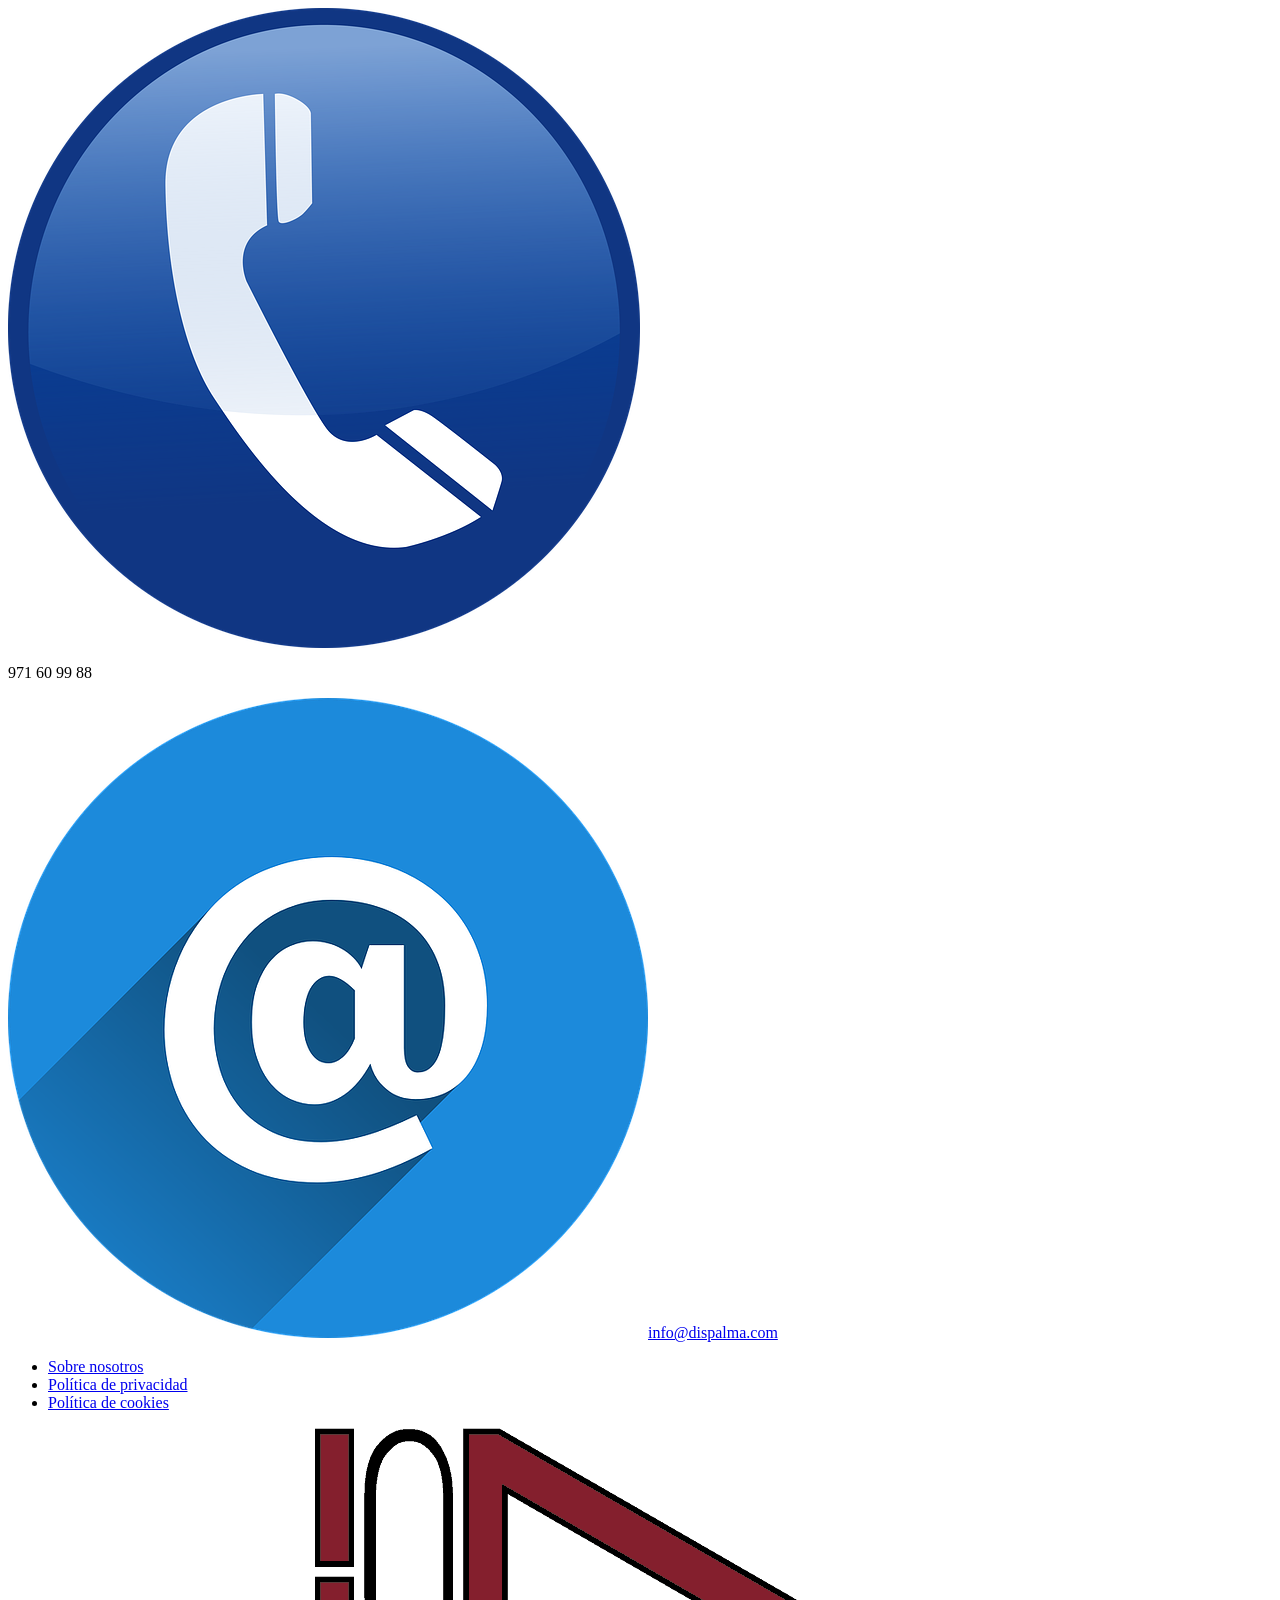
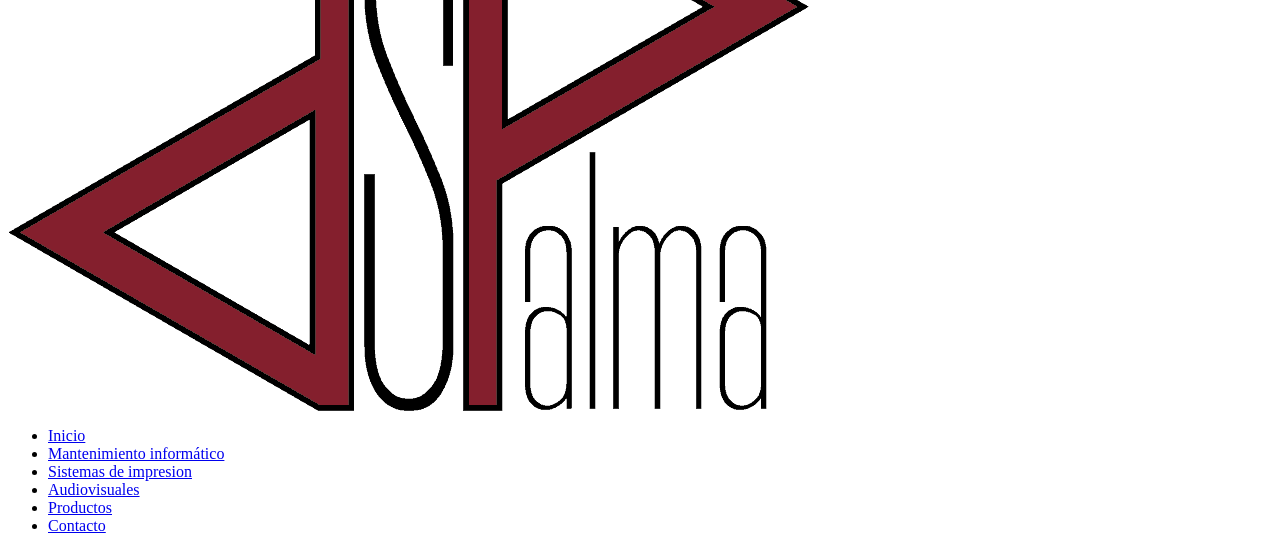
<file: cabecera.html>
<body>
    <div class="container">
        <div class="cab1">
            <div class="cab1-l1">
                <div class="icoNumTlf">
                    <img class="icoTlf" src="multimedia/imagenes/phone-ico.png" alt="icono_teléfono">
                    <p class="numTlf">971 60 99 88</p>
                </div>    
                <a class="dirMail" href="#"><img class="icoMail" src="multimedia/imagenes/mail-ico.png" alt="icono_mail">info@dispalma.com</a>
            </div>
            <nav>
                <ul class="spp">
                    <li><a class="sppTxt" href="nosotros.html">Sobre nosotros</a></li>
                    <li><a class="sppTxt" href="politica.html">Política de privacidad</a></li>
                    <li><a class="sppTxt" href="cookies.html">Política de cookies</a></li>
                </ul>
            </nav>
        </div>    
        <div class="cab2">
            <a href="www.dispalma.com"><img class="logo" src="multimedia/imagenes/logo_dispalma.png" alt="logo dispalma"></a>
            <nav>
                <ul class="opcSrv">
                    <li><a class="sppTxt" href="index.html">Inicio</a></li>
                    <li><a class="sppTxt" href="mantto.html">Mantenimiento informático</a></li>
                    <li><a class="sppTxt" href="sisimpres.html">Sistemas de impresion</a></li>
                    <li><a class="sppTxt" href="audiovisual.html">Audiovisuales</a></li>
                    <li><a class="sppTxt" href="equipamiento.html">Productos</a></li>
                    <li><a class="sppTxt" href="contacto.html">Contacto</a></li>
                </ul>
            </nav>
        </div>
    </div>
</body>
</file>
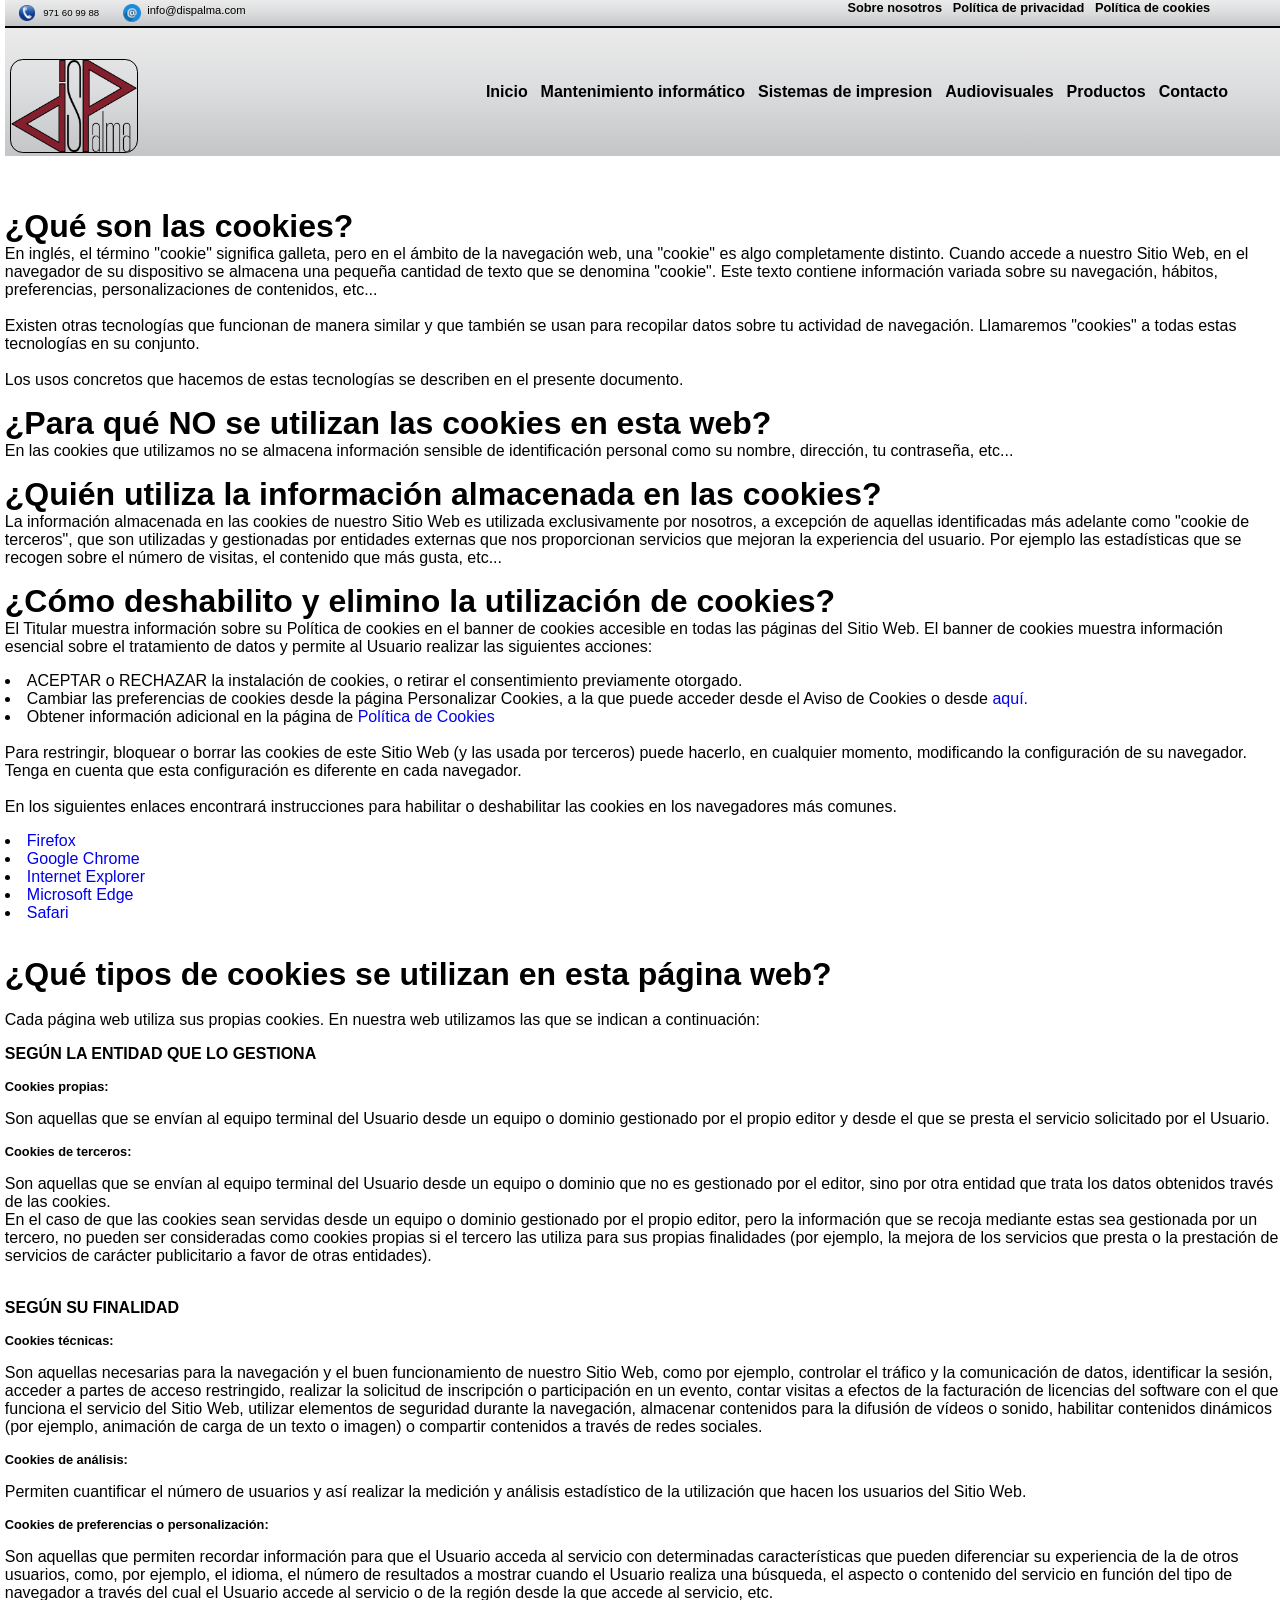
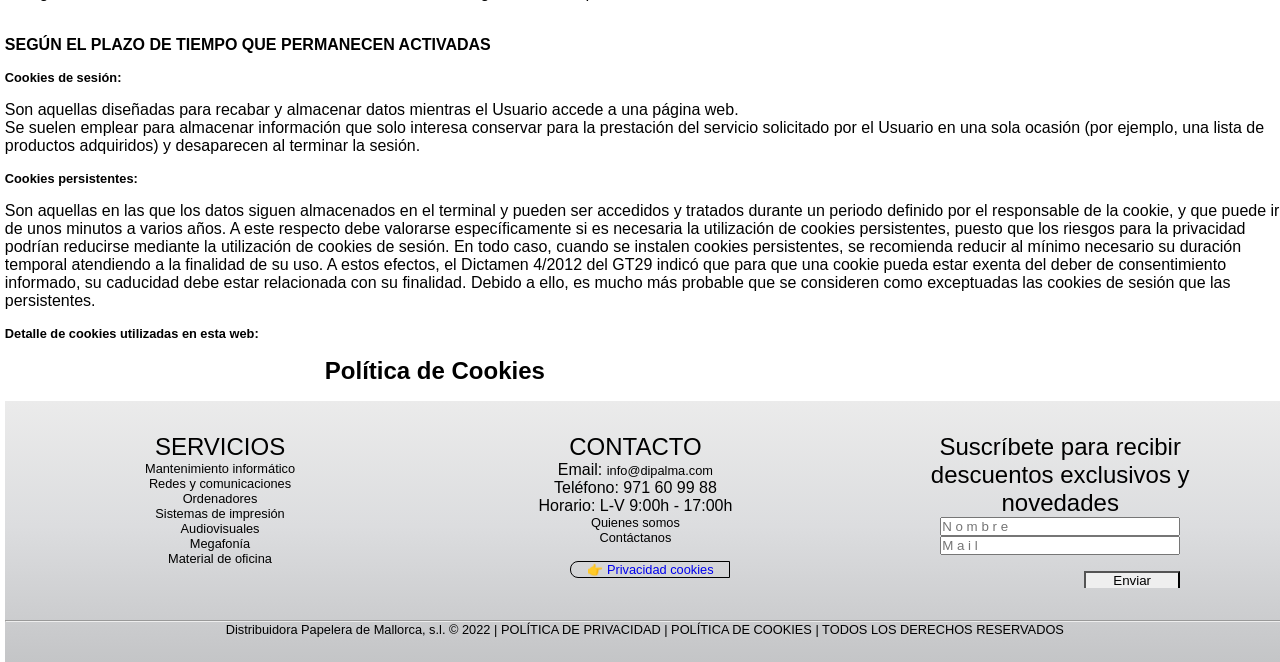
<file: cookies.html>
<!DOCTYPE html>
<html lang="es">
<head>
    <meta charset="UTF-8">
    <meta name="viewport" content="width=device-width, initial-scale=1.0">
    <title>Política de cookies</title>
    <link rel="stylesheet" href="css/cabecera.css">
    <link rel="stylesheet" href="css/cookies.css">
    <link rel="stylesheet" href="css/pie.css">
</head>
<body onload="document.getElementById('mensaje').value = ''">
    <div id="miHeader"></div>
    <main>
        <div class="uso">
            <p class="cookTitle">¿Qué son las cookies?</p>
            <p class="cookTexto">
                En inglés, el término "cookie" significa galleta, pero en el ámbito de la navegación web, una "cookie" es algo completamente distinto. Cuando accede a nuestro Sitio Web, en el navegador de su dispositivo se almacena una pequeña cantidad de texto que se denomina "cookie". Este texto contiene información variada sobre su navegación, hábitos, preferencias, personalizaciones de contenidos, etc... <br><br>
                Existen otras tecnologías que funcionan de manera similar y que también se usan para recopilar datos sobre tu actividad de navegación. Llamaremos "cookies" a todas estas tecnologías en su conjunto. <br><br>
                Los usos concretos que hacemos de estas tecnologías se describen en el presente documento.
            </p>
        </div>
        <div class="pqn">
            <p class="cookTitle">¿Para qué NO se utilizan las cookies en esta web?</p>
            <p class="cookTexto">
                En las cookies que utilizamos no se almacena información sensible de identificación personal como su nombre, dirección, tu contraseña, etc...
            </p>
        </div>
        <div class="quien">
            <p class="cookTitle">¿Quién utiliza la información almacenada en las cookies?</p>
            <p class="cookTexto">
                La información almacenada en las cookies de nuestro Sitio Web es utilizada exclusivamente por nosotros, a excepción de aquellas identificadas más adelante como "cookie de terceros", que son utilizadas y gestionadas por entidades externas que nos proporcionan servicios que mejoran la experiencia del usuario. Por ejemplo las estadísticas que se recogen sobre el número de visitas, el contenido que más gusta, etc...
            </p>
        </div>
        <div class="deshabilr">
            <p class="cookTitle">¿Cómo deshabilito y elimino la utilización de cookies?</p>
            <p class="cookTexto">
                El Titular muestra información sobre su Política de cookies en el banner de cookies accesible en todas las páginas del Sitio Web. El banner de cookies muestra información esencial sobre el tratamiento de datos y permite al Usuario realizar las siguientes acciones:
            </p>
            <ul class="ulDeshabil">
                <li class="liDeshabil">ACEPTAR o RECHAZAR la instalación de cookies, o retirar el consentimiento previamente otorgado.</li>
                <li class="liDeshabil">Cambiar las preferencias de cookies desde la página Personalizar Cookies, a la que puede acceder desde el Aviso de Cookies o desde
                    <a href="personalizar.html">aquí.</a></li>
                <li class="liDeshabil">Obtener información adicional en la página de 
                    <a href="cookies.html">Política de Cookies</a>
                </li>
            </ul><br>
            <p class="cookTexto">
                Para restringir, bloquear o borrar las cookies de este Sitio Web (y las usada por terceros) puede hacerlo, en cualquier momento, modificando la configuración de su navegador. Tenga en cuenta que esta configuración es diferente en cada navegador. <br><br>
                En los siguientes enlaces encontrará instrucciones para habilitar o deshabilitar las cookies en los navegadores más comunes.
            </p>
            <ul class="navegador">
                <li class="liDeshabil"> 
                    <a href="https://support.mozilla.org/es/kb/habilitar-y-deshabilitar-cookies-sitios-web-rastrear-preferencias?redirectslug=habilitar-y-deshabilitar-cookies-que-los-sitios-we&redirectlocale=es">Firefox</a>
                </li>
                <li class="liDeshabil">
                    <a href="https://support.google.com/chrome/answer/95647?hl=es">Google Chrome</a>
                </li>
                <li class="liDeshabil"><a href="https://support.microsoft.com/es-es/windows/administrar-cookies-en-microsoft-edge-ver-permitir-bloquear-eliminar-y-usar-168dab11-0753-043d-7c16-ede5947fc64d#ie=%22ie-10">Internet Explorer</a></li>
                <li class="liDeshabil"><a href="https://support.google.com/chrome/answer/95647?hl=es">Microsoft Edge</a></li>
                <li class="liDeshabil"><a href="https://support.apple.com/es-es/105082">Safari</a></li>
            </ul>
            <br>
        </div>
        <div class="tiposCook">
            <p class="cookTitle">¿Qué tipos de cookies se utilizan en esta página web?</p><br>
            <p class="cookTexto">
                Cada página web utiliza sus propias cookies. En nuestra web utilizamos las que se indican a continuación:
            </p>
            <p class="cookTexto1">SEGÚN LA ENTIDAD QUE LO GESTIONA</p>
            <p class="cookTexto2">Cookies propias:</p>
            <p class="cookTexto">
                Son aquellas que se envían al equipo terminal del Usuario desde un equipo o dominio gestionado por el propio editor y desde el que se presta el servicio solicitado por el Usuario. <br>
            </p>
            <p class="cookTexto2">Cookies de terceros:</p>
            <p class="cookTexto">
                Son aquellas que se envían al equipo terminal del Usuario desde un equipo o dominio que no es gestionado por el editor, sino por otra entidad que trata los datos obtenidos través de las cookies. <br>
                En el caso de que las cookies sean servidas desde un equipo o dominio gestionado por el propio editor, pero la información que se recoja mediante estas sea gestionada por un tercero, no pueden ser consideradas como cookies propias si el tercero las utiliza para sus propias finalidades (por ejemplo, la mejora de los servicios que presta o la prestación de servicios de carácter publicitario a favor de otras entidades). <br><br>
            </p>
            <p class="cookTexto1">SEGÚN SU FINALIDAD</p>
            <p class="cookTexto2">Cookies técnicas:</p>
            <p class="cookTexto">
                Son aquellas necesarias para la navegación y el buen funcionamiento de nuestro Sitio Web, como por ejemplo, controlar el tráfico y la comunicación de datos, identificar la sesión, acceder a partes de acceso restringido, realizar la solicitud de inscripción o participación en un evento, contar visitas a efectos de la facturación de licencias del software con el que funciona el servicio del Sitio Web, utilizar elementos de seguridad durante la navegación, almacenar contenidos para la difusión de vídeos o sonido, habilitar contenidos dinámicos (por ejemplo, animación de carga de un texto o imagen) o compartir contenidos a través de redes sociales.<br>
            </p>
            <p class="cookTexto2">Cookies de análisis:</p>
            <p class="cookTexto">
                Permiten cuantificar el número de usuarios y así realizar la medición y análisis estadístico de la utilización que hacen los usuarios del Sitio Web.
            </p>
            <p class="cookTexto2">Cookies de preferencias o personalización:</p>
            <p class="cookTexto">
                Son aquellas que permiten recordar información para que el Usuario acceda al servicio con determinadas características que pueden diferenciar su experiencia de la de otros usuarios, como, por ejemplo, el idioma, el número de resultados a mostrar cuando el Usuario realiza una búsqueda, el aspecto o contenido del servicio en función del tipo de navegador a través del cual el Usuario accede al servicio o de la región desde la que accede al servicio, etc.
            </p><br>
            <p class="cookTexto1">SEGÚN EL PLAZO DE TIEMPO QUE PERMANECEN ACTIVADAS</p>
            <p class="cookTexto2">Cookies de sesión:</p>
            <p class="cookTexto">
                Son aquellas diseñadas para recabar y almacenar datos mientras el Usuario accede a una página web. <br>
                Se suelen emplear para almacenar información que solo interesa conservar para la prestación del servicio solicitado por el Usuario en una sola ocasión (por ejemplo, una lista de productos adquiridos) y desaparecen al terminar la sesión.<br>
            </p>
            <p class="cookTexto2">Cookies persistentes:</p>
            <p class="cookTexto">
                Son aquellas en las que los datos siguen almacenados en el terminal y pueden ser accedidos y tratados durante un periodo definido por el responsable de la cookie, y que puede ir de unos minutos a varios años. A este respecto debe valorarse específicamente si es necesaria la utilización de cookies persistentes, puesto que los riesgos para la privacidad podrían reducirse mediante la utilización de cookies de sesión. En todo caso, cuando se instalen cookies persistentes, se recomienda reducir al mínimo necesario su duración temporal atendiendo a la finalidad de su uso. A estos efectos, el Dictamen 4/2012 del GT29 indicó que para que una cookie pueda estar exenta del deber de consentimiento informado, su caducidad debe estar relacionada con su finalidad. Debido a ello, es mucho más probable que se consideren como exceptuadas las cookies de sesión que las persistentes.
            </p>
            <p class="cookTexto2">Detalle de cookies utilizadas en esta web:</p>
            <p class="cookTexto3">Política de Cookies</p>
        </div>

    </main> 
    <div id="miPie"></div>
    <script>
        function loadHeader() {
                // Intentar cargar el archivo de cabecera
                fetch('cabecera.html')
                    .then(response => {
                        // Verificar si la respuesta es exitosa
                        if (!response.ok) {
                            throw new Error(`Error al cargar la cabecera: ${response.statusText}`);
                        }
                        return response.text();
                    })
                    .then(data => {
                        // Insertar el contenido de header.html en el div
                        document.getElementById('miHeader').innerHTML = data;
                    })
                    .catch(error => {
                        // Manejar errores
                        console.error('Hubo un problema al cargar la cabecera:', error);
                        document.getElementById('miHeader').innerHTML = `
                            <p style="color: red;">Lo sentimos, hubo un error al cargar la cabecera.</p>
                        `;
                    });
            }
            // Llamar a la función para cargar la cabecera
            loadHeader();
    </script>

    <script>
        function loadFoot() {
            // Intentar cargar el archivo de pie
            fetch('pie.html')
                .then(response => {
                    // Verificar si la respuesta es exitosa
                    if (!response.ok) {
                        throw new Error(`Error al cargar el pie de página: ${response.statusText}`);
                    }
                    return response.text();
                })
                .then(data => {
                    // Insertar el contenido de header.html en el div
                    document.getElementById('miPie').innerHTML = data;
                })
                .catch(error => {
                    // Manejar errores
                    console.error('Hubo un problema al cargar el pie de página:', error);
                    document.getElementById('miPie').innerHTML = `
                        <p style="color: red;">Lo sentimos, hubo un error al cargar la cabecera.</p>
                    `;
                });
        }
        // Llamar a la función para cargar la cabecera
        loadFoot();
    </script>
</body>
</html>
</file>
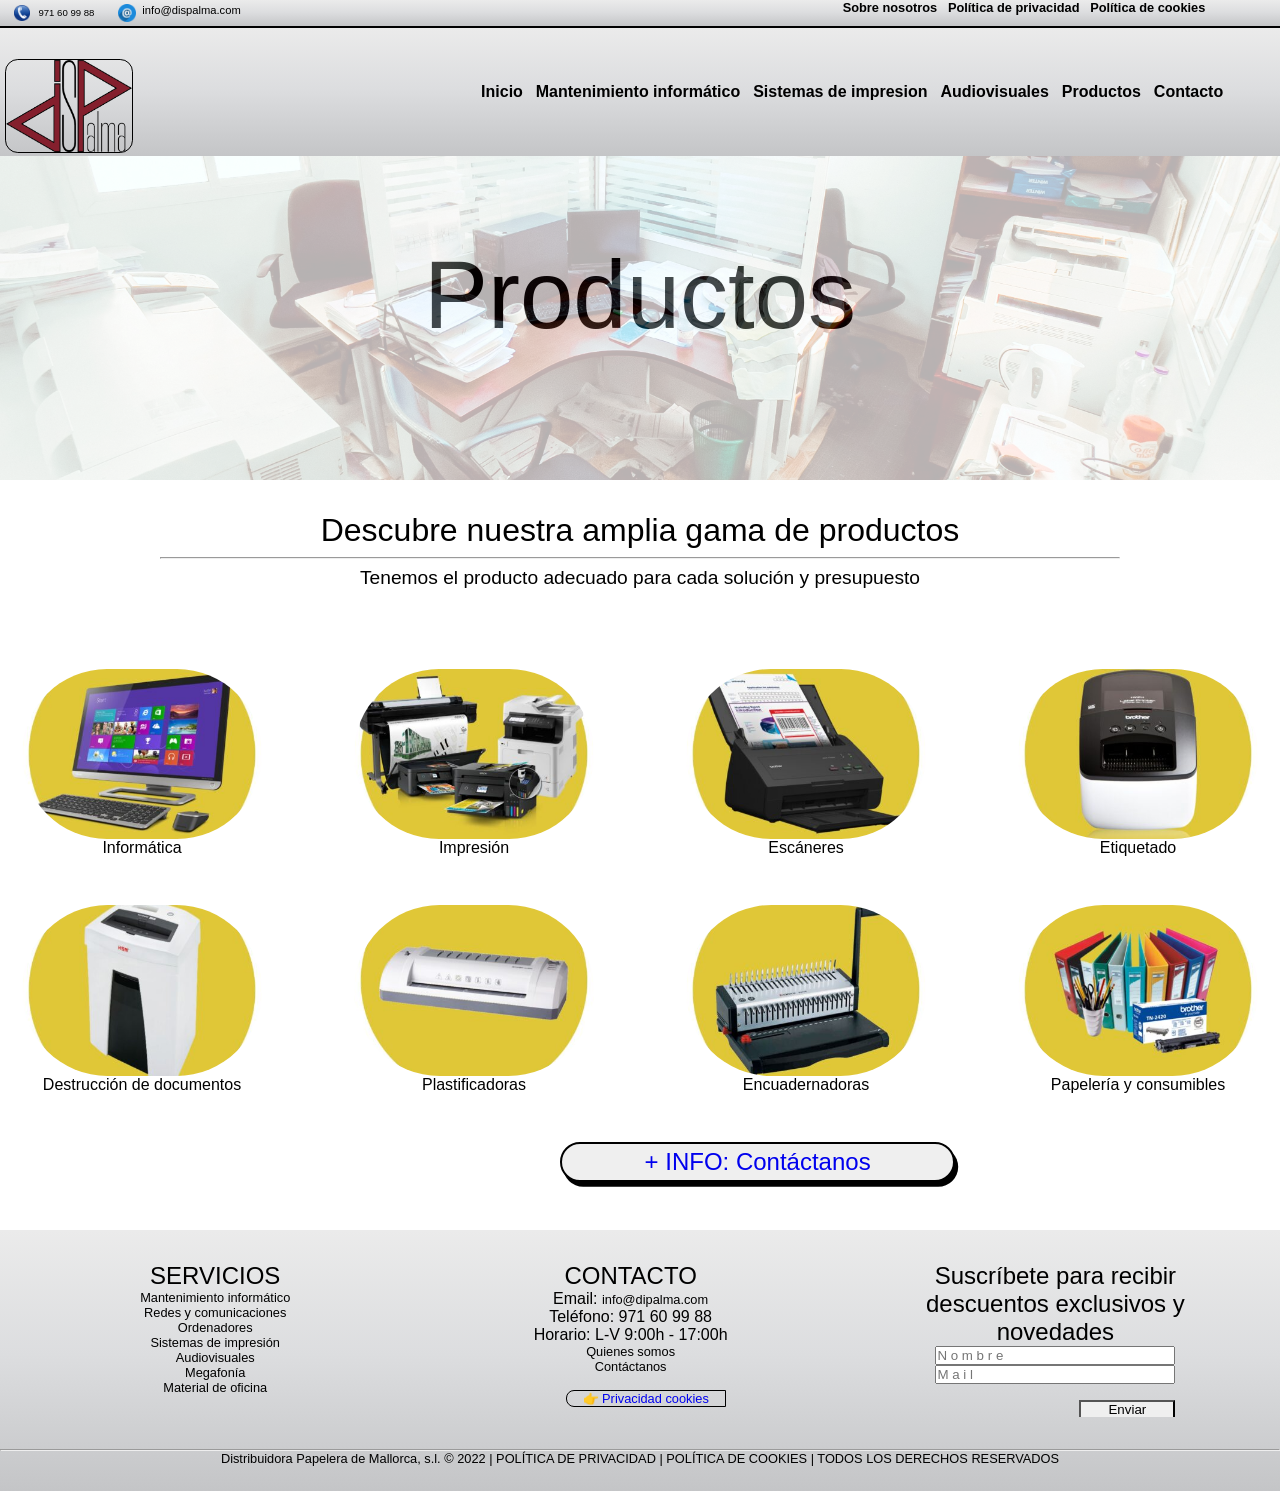
<file: equipamiento.html>
<!DOCTYPE html>
<html lang="es">
<head>
    <meta charset="UTF-8">
    <meta name="viewport" content="width=device-width, initial-scale=1.0">
    <title>Equipamiento</title>
    <link rel="stylesheet" href="css/cabecera.css">
    <link rel="stylesheet" href="css/equipamiento.css">
    <link rel="stylesheet" href="css/pie.css">
</head>
<body onload="document.getElementById('mensaje').value = ''">
    <div id="miHeader"></div>
    <div class="eqFondo"></div>
    <div class="eqTitles">
        <p class="eqTitle">Productos</p>
    </div>    
    <div class="eqStles">
        <p class="eqSbt1">Descubre nuestra amplia gama de productos</p>
        <hr class="eqHr">
        <p class="eqSbt2">Tenemos el producto adecuado para cada solución y presupuesto</p>
    </div>
    <div class="eqcontainer">
        <article class="eqArt1">
            <img class="eqimg" src="multimedia/imagenes/pc.jpg" alt="img.ordenador">
            <p class="eqTxtArt">Informática</p>
        </article>        
        <article class="eqArt2">
            <img class="eqimg" src="multimedia/imagenes/eqprinter.jpg" alt="img.impresoras">
            <p class="eqTxtArt">Impresión</p>
        </article>
        <article class="eqArt3">
            <img class="eqimg" src="multimedia/imagenes/escaner.jpg" alt="img.escaneres">
            <p class="eqTxtArt">Escáneres</p>
        </article>
        <article class="eqArt4">
            <img class="eqimg" src="multimedia/imagenes/label.jpg" alt="img.etiquetado">
            <p class="eqTxtArt">Etiquetado</p>
        </article>
        <article class="eqArt5">
            <img class="eqimg" src="multimedia/imagenes/destroy.jpg" alt="img.destructora">
            <p>Destrucción de documentos</p>
        </article>
        <article class="eqArt6">
            <img class="eqimg" src="multimedia/imagenes/cuaderna.jpg" alt="img.plastificadora">
            <p class="eqTxtArt">Plastificadoras</p>
        </article>
        <article class="eqArt7">
            <img class="eqimg" src="multimedia/imagenes/plasti.jpg" alt="img.encuadernadora">
            <p class="eqTxtArt">Encuadernadoras</p>
        </article>
        <article class="eqArt8">
            <img class="eqimg" src="multimedia/imagenes/papel.jpg" alt="img.papeleria">
            <p class="eqTxtArt">Papelería y consumibles</p>
        </article>
    </div>    
    <button class="eqBoton" >   
        <a class="eqInfoBoton" href="contacto.html">+ INFO: Contáctanos</a>
    </button>
    <div id="miPie"></div>
        <script>
            function loadHeader() {
                    // Intentar cargar el archivo de cabecera
                    fetch('cabecera.html')
                        .then(response => {
                            // Verificar si la respuesta es exitosa
                            if (!response.ok) {
                                throw new Error(`Error al cargar la cabecera: ${response.statusText}`);
                            }
                            return response.text();
                        })
                        .then(data => {
                            // Insertar el contenido de header.html en el div
                            document.getElementById('miHeader').innerHTML = data;
                        })
                        .catch(error => {
                            // Manejar errores
                            console.error('Hubo un problema al cargar la cabecera:', error);
                            document.getElementById('miHeader').innerHTML = `
                                <p style="color: red;">Lo sentimos, hubo un error al cargar la cabecera.</p>
                            `;
                        });
                }
                // Llamar a la función para cargar la cabecera
                loadHeader();
        </script>
    
        <script>
            function loadFoot() {
                // Intentar cargar el archivo de pie
                fetch('pie.html')
                    .then(response => {
                        // Verificar si la respuesta es exitosa
                        if (!response.ok) {
                            throw new Error(`Error al cargar el pie de página: ${response.statusText}`);
                        }
                        return response.text();
                    })
                    .then(data => {
                        // Insertar el contenido de header.html en el div
                        document.getElementById('miPie').innerHTML = data;
                    })
                    .catch(error => {
                        // Manejar errores
                        console.error('Hubo un problema al cargar el pie de página:', error);
                        document.getElementById('miPie').innerHTML = `
                            <p style="color: red;">Lo sentimos, hubo un error al cargar la cabecera.</p>
                        `;
                    });
            }
            // Llamar a la función para cargar la cabecera
            loadFoot();
        </script>
</body>
</html>
</file>
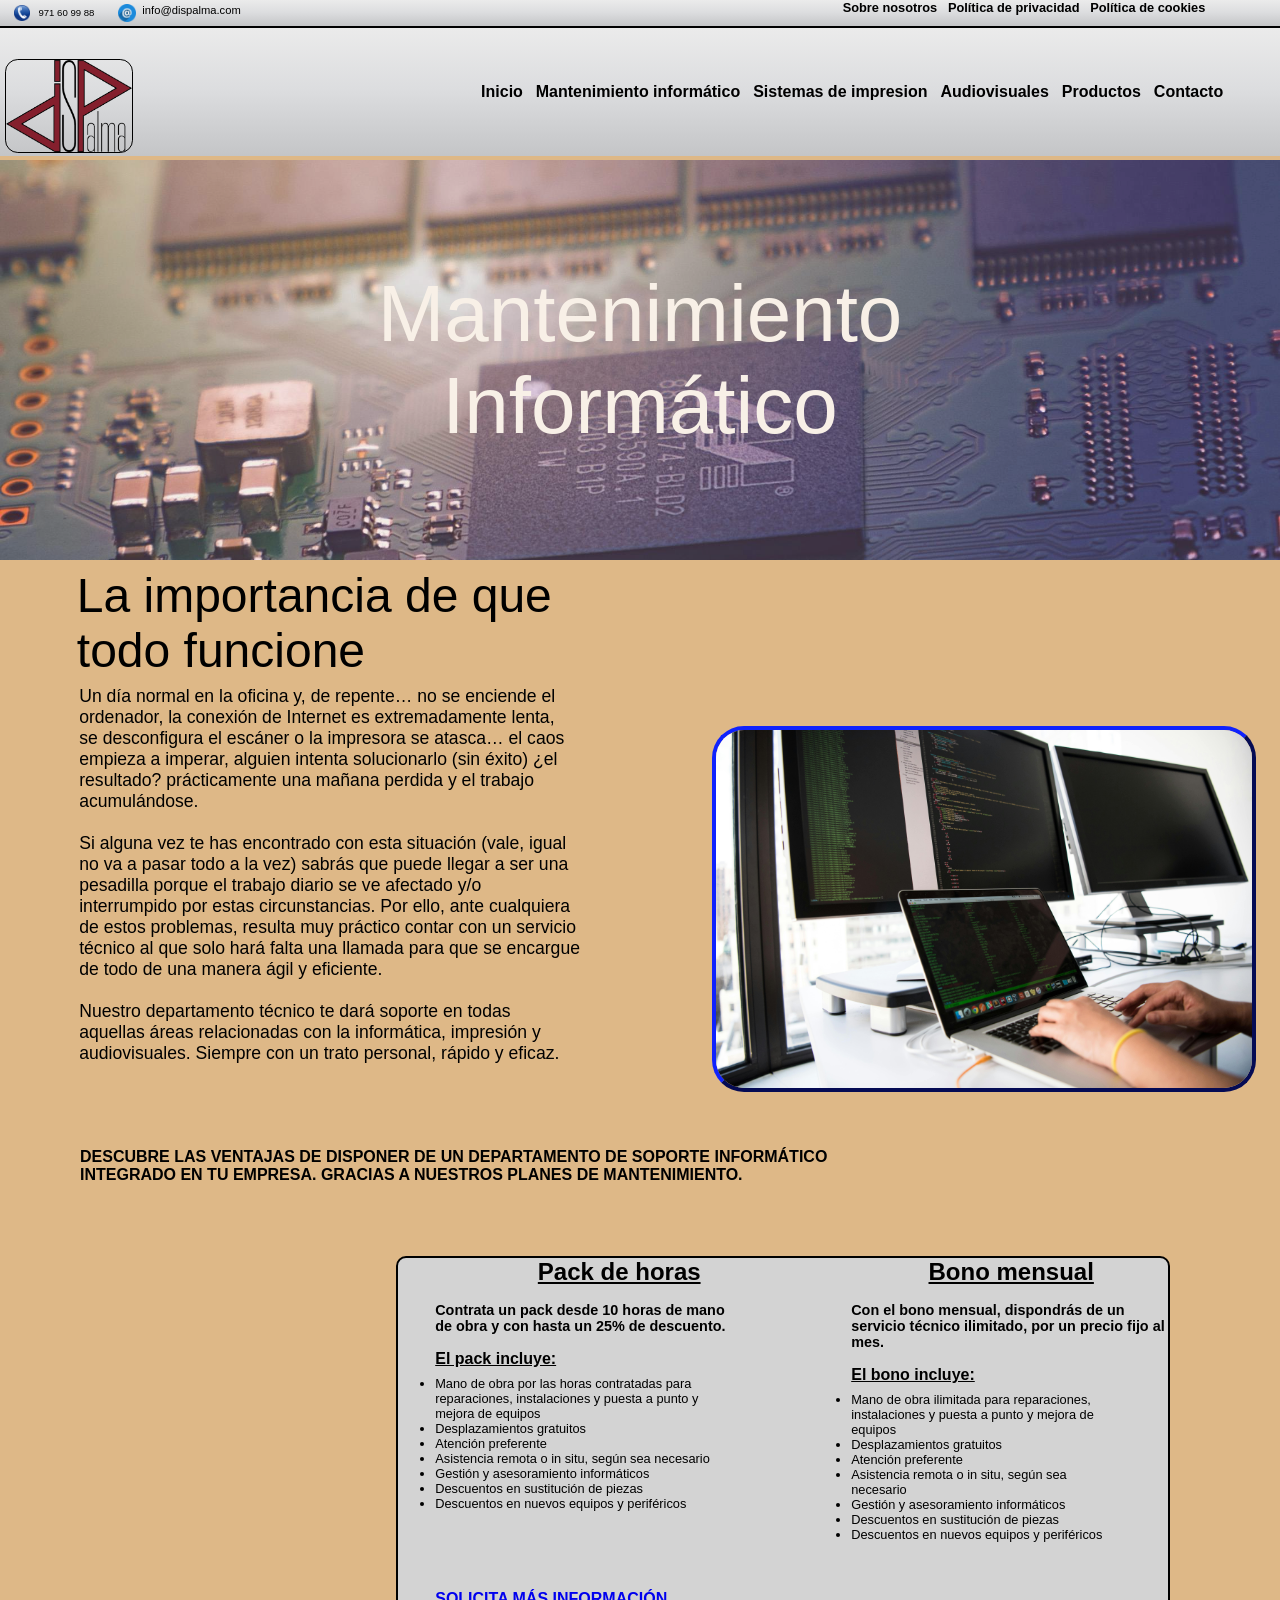
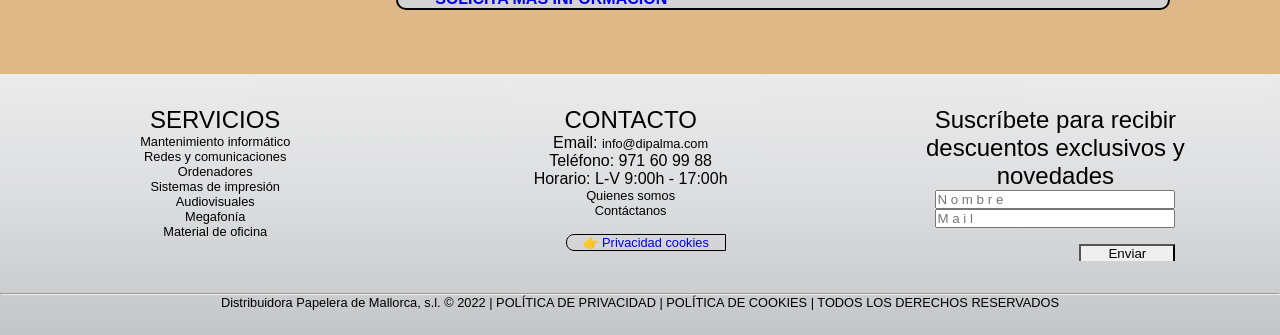
<file: mantto.html>
<!DOCTYPE html>
<html lang="es">
<head>
    <meta charset="UTF-8">
    <meta name="viewport" content="width=device-width, initial-scale=1.0">
    <title>Mantenimiento informático</title>
    <link rel="stylesheet" href="css/cabecera.css">
    <link rel="stylesheet" href="css/mantto.css">
    <link rel="stylesheet" href="css/pie.css">
</head>
<body onload="document.getElementById('mensaje').value = ''">
    <div id="miHeader"></div>
    <main>
        <div class="container1">
            <div class="titulo">
                Mantenimiento<br> 
                Informático</p>
            </div>
            <p class="txtSubt">La importancia de que <br>
                todo funcione</p>
            <p class="txtFoto">
                Un día normal en la oficina y, de repente… no se enciende el<br> ordenador, la conexión de Internet es extremadamente lenta,<br> se desconfigura el escáner o la impresora se atasca…  el caos <br> empieza a imperar, alguien intenta solucionarlo (sin éxito) ¿el <br> resultado? prácticamente una mañana perdida y el trabajo <br> acumulándose. <br><br>
                Si alguna vez te has encontrado con esta situación (vale, igual <br> no va a pasar todo a la vez) sabrás que puede llegar a ser una <br> pesadilla porque el trabajo diario se ve afectado y/o  <br> interrumpido por estas circunstancias. Por ello, ante cualquiera <br> de estos problemas, resulta muy práctico contar con un servicio <br> técnico al que solo hará falta una llamada para que se encargue <br> de todo de una manera ágil y eficiente.
                <br><br>
                Nuestro departamento técnico te dará soporte en todas <br> aquellas áreas relacionadas con la informática, impresión y <br> audiovisuales. Siempre con un trato personal, rápido y eficaz. 
            </p>
            <img class="foto" src="multimedia/imagenes/mant_informatico.jpg" alt="img.mtto.">
            <p class="pieFoto">
                DESCUBRE LAS VENTAJAS DE DISPONER DE UN DEPARTAMENTO DE SOPORTE INFORMÁTICO <br>INTEGRADO EN TU EMPRESA. GRACIAS A NUESTROS PLANES DE MANTENIMIENTO.
            </p>
            <div class="container2">
                <article class="pHoras">
                    <p class="pack">Pack de horas</p>
                    <p class="spakTxt1">
                        Contrata un pack desde 10 horas de mano <br> de obra y con hasta un 25% de descuento. 
                    </p>
                    <p class="spakTxt2">
                    El pack incluye:
                    </p>
                    <ul class="packList">
                        <li class="listStyl">
                            Mano de obra por las horas contratadas para <br>reparaciones, instalaciones y puesta a punto y <br> mejora de equipos
                        </li>
                        <li class="listStyl">
                            Desplazamientos gratuitos
                        </li>
                        <li class="listStyl">
                            Atención preferente
                        </li>
                        <li class="listStyl">
                            Asistencia remota o in situ, según sea necesario
                        </li>
                        <li class="listStyl">
                            Gestión y asesoramiento informáticos
                        </li>    
                        <li class="listStyl">
                            Descuentos en sustitución de piezas
                        </li>    
                        <li class="listStyl">
                            Descuentos en nuevos equipos y periféricos
                        </li>  
                    </ul>
                </article>  
                <article class="bMensual">
                    <p class="bono">Bono mensual</p>
                    <p class="sbonoTxt1">
                        Con el bono mensual, dispondrás de un servicio técnico ilimitado, por un precio fijo al mes.
                    </p>
                    <p class="sbonoTxt2">
                    El bono incluye:
                    </p>
                    <ul class="bonoList">
                        <li class="listStyl">
                            Mano de obra ilimitada para reparaciones, <br> instalaciones y puesta a punto y mejora de <br>equipos
                        <li class="listStyl">
                            Desplazamientos gratuitos
                        </li>
                        <li class="listStyl">
                            Atención preferente
                        </li>
                        <li class="listStyl">
                            Asistencia remota o in situ, según sea <br> necesario
                        </li>
                        <li class="listStyl">
                            Gestión y asesoramiento informáticos
                        </li>    
                        <li class="listStyl">
                            Descuentos en sustitución de piezas
                        </li>    
                        <li class="listStyl">
                            Descuentos en nuevos equipos y periféricos
                        </li>  
                    </ul>
                </article>  
                    <a class="mainfo" href="#">
                        SOLICITA MÁS INFORMACIÓN
                    </a>
            </div>
        </div>
    </main>    
    <div id="miPie"></div>

    <script>
        function loadHeader() {
                // Intentar cargar el archivo de cabecera
                fetch('cabecera.html')
                    .then(response => {
                        // Verificar si la respuesta es exitosa
                        if (!response.ok) {
                            throw new Error(`Error al cargar la cabecera: ${response.statusText}`);
                        }
                        return response.text();
                    })
                    .then(data => {
                        // Insertar el contenido de header.html en el div
                        document.getElementById('miHeader').innerHTML = data;
                    })
                    .catch(error => {
                        // Manejar errores
                        console.error('Hubo un problema al cargar la cabecera:', error);
                        document.getElementById('miHeader').innerHTML = `
                            <p style="color: red;">Lo sentimos, hubo un error al cargar la cabecera.</p>
                        `;
                    });
            }
            // Llamar a la función para cargar la cabecera
            loadHeader();
    </script>

    <script>
        function loadFoot() {
            // Intentar cargar el archivo de pie
            fetch('pie.html')
                .then(response => {
                    // Verificar si la respuesta es exitosa
                    if (!response.ok) {
                        throw new Error(`Error al cargar el pie de página: ${response.statusText}`);
                    }
                    return response.text();
                })
                .then(data => {
                    // Insertar el contenido de header.html en el div
                    document.getElementById('miPie').innerHTML = data;
                })
                .catch(error => {
                    // Manejar errores
                    console.error('Hubo un problema al cargar el pie de página:', error);
                    document.getElementById('miPie').innerHTML = `
                        <p style="color: red;">Lo sentimos, hubo un error al cargar la cabecera.</p>
                    `;
                });
        }
        // Llamar a la función para cargar la cabecera
        loadFoot();
    </script>
</body>
</html>
</file>
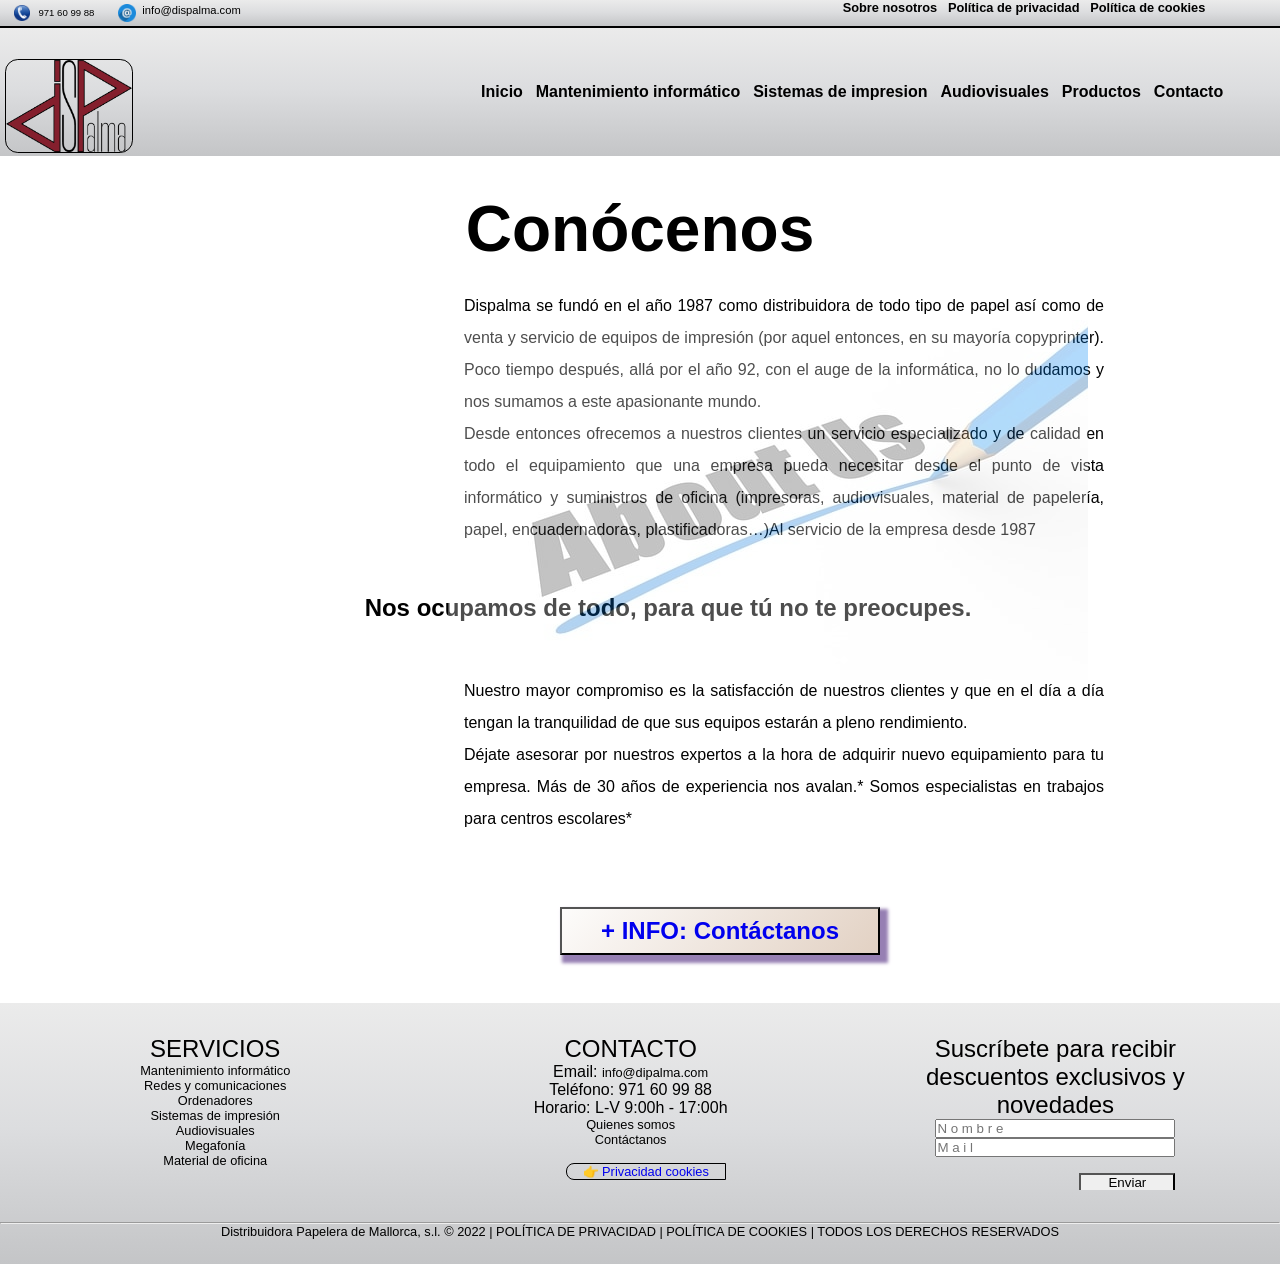
<file: nosotros.html>
<!DOCTYPE html>
<html lang="es">
<head>
    <meta charset="UTF-8">
    <meta name="viewport" content="width=device-width, initial-scale=1.0">
    <title>Sobre nosotros</title>
    <link rel="stylesheet" href="css/cabecera.css">
    <link rel="stylesheet" href="css/nosotros.css">
    <link rel="stylesheet" href="css/pie.css">
</head>
<body onload="document.getElementById('mensaje').value = ''">
    <div id="miHeader"></div>
    <main>
        <div class="nosFondo">
            <img class="nosImgFondo" src="multimedia/imagenes/nosImgFondo.jpg" alt="img.nosotros">
        </div>
        <p class="nosTitle">Conócenos</p>
        <div class="nosStles">
            <p class="nosSbt1">Dispalma se fundó en el año 1987 como distribuidora de todo tipo de papel así como de venta y servicio de equipos de impresión (por aquel entonces, en su mayoría copyprinter). Poco tiempo después, allá por el año 92, con el auge de la informática, no lo dudamos y nos sumamos a este apasionante mundo. <br>
            Desde entonces ofrecemos a nuestros clientes un servicio especializado y de calidad en todo el equipamiento que una empresa pueda necesitar desde el punto de vista informático y suministros de oficina (impresoras, audiovisuales, material de papelería, papel, encuadernadoras, plastificadoras…)Al servicio de la empresa desde 1987</p>
            <p class="nosSbt2">Nos ocupamos de todo, para que tú no te preocupes.</p>
            <p class="nosSbt1">Nuestro mayor compromiso es la satisfacción de nuestros clientes y que en el día a día tengan la tranquilidad de que sus equipos estarán a pleno rendimiento. <br>
            Déjate asesorar por nuestros expertos a la hora de adquirir nuevo equipamiento para tu empresa. Más de 30 años de experiencia nos avalan.* Somos especialistas en trabajos para centros escolares*</p>
        </div>
    </main> 
    <div class="preBoton">
        <button class="nosBoton">   
            <a class="nosInfoBoton" href="contacto.html">+ INFO: Contáctanos</a>
        </button>    
    </div>
    <div id="miPie"></div>
    <script>
        function loadHeader() {
                // Intentar cargar el archivo de cabecera
                fetch('cabecera.html')
                    .then(response => {
                        // Verificar si la respuesta es exitosa
                        if (!response.ok) {
                            throw new Error(`Error al cargar la cabecera: ${response.statusText}`);
                        }
                        return response.text();
                    })
                    .then(data => {
                        // Insertar el contenido de header.html en el div
                        document.getElementById('miHeader').innerHTML = data;
                    })
                    .catch(error => {
                        // Manejar errores
                        console.error('Hubo un problema al cargar la cabecera:', error);
                        document.getElementById('miHeader').innerHTML = `
                            <p style="color: red;">Lo sentimos, hubo un error al cargar la cabecera.</p>
                        `;
                    });
            }
            // Llamar a la función para cargar la cabecera
            loadHeader();
    </script>

    <script>
        function loadFoot() {
            // Intentar cargar el archivo de pie
            fetch('pie.html')
                .then(response => {
                    // Verificar si la respuesta es exitosa
                    if (!response.ok) {
                        throw new Error(`Error al cargar el pie de página: ${response.statusText}`);
                    }
                    return response.text();
                })
                .then(data => {
                    // Insertar el contenido de header.html en el div
                    document.getElementById('miPie').innerHTML = data;
                })
                .catch(error => {
                    // Manejar errores
                    console.error('Hubo un problema al cargar el pie de página:', error);
                    document.getElementById('miPie').innerHTML = `
                        <p style="color: red;">Lo sentimos, hubo un error al cargar la cabecera.</p>
                    `;
                });
        }
        // Llamar a la función para cargar la cabecera
        loadFoot();
    </script>
</body>
</html>
</file>
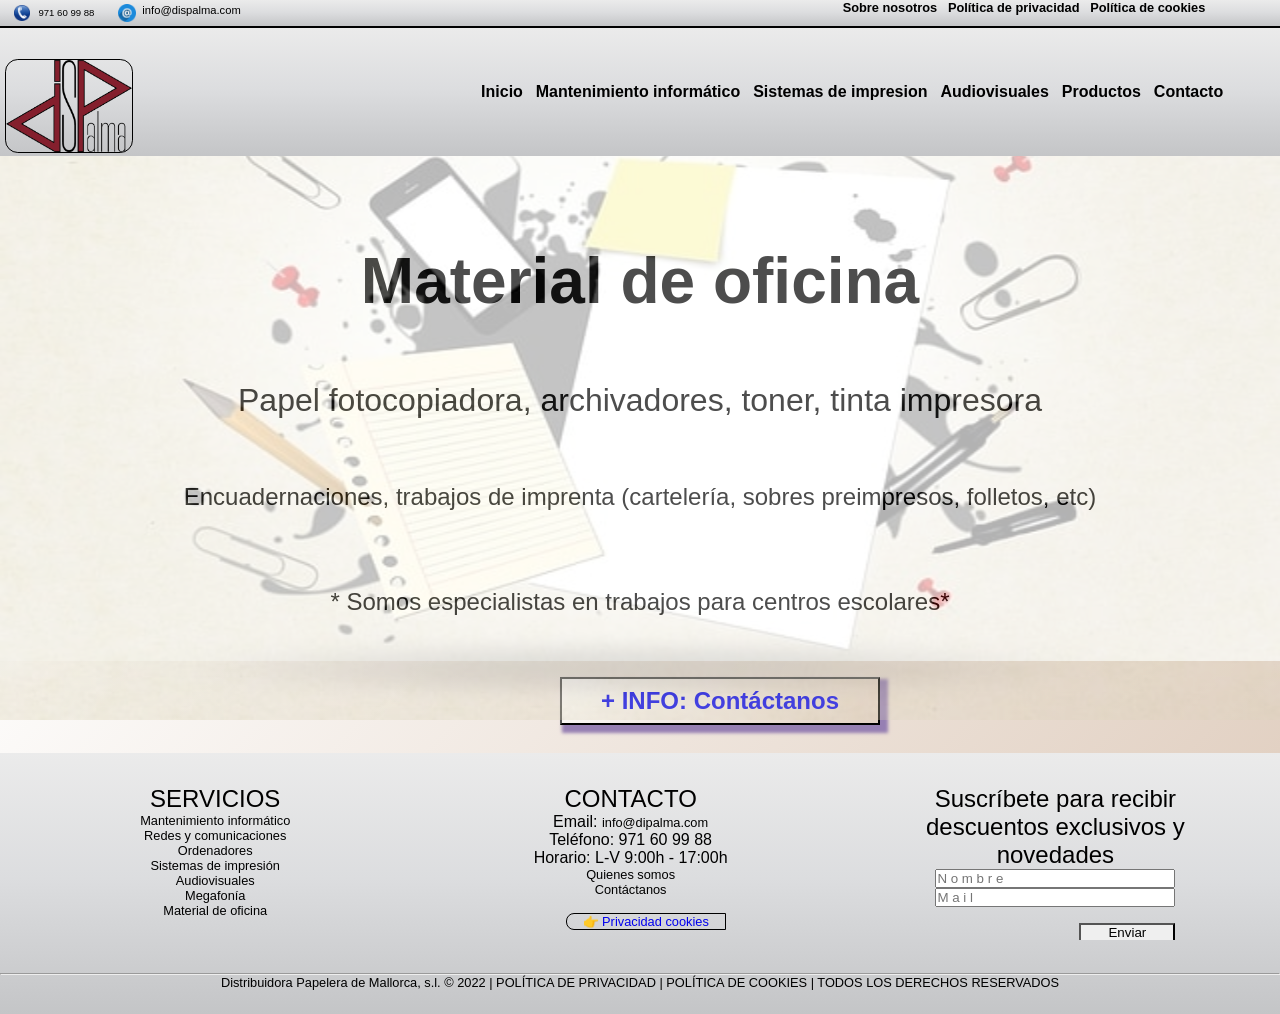
<file: oficina.html>
<!DOCTYPE html>
<html lang="es">
<head>
    <meta charset="UTF-8">
    <meta name="viewport" content="width=device-width, initial-scale=1.0">
    <title>Material de oficina</title>
    <link rel="stylesheet" href="css/cabecera.css">
    <link rel="stylesheet" href="css/oficina.css">
    <link rel="stylesheet" href="css/pie.css">
</head>
<body onload="document.getElementById('mensaje').value = ''">
    <div id="miHeader"></div>
    <main>
        <div class="ofFondo">
            <img class="imgFondo" src="multimedia/imagenes/ofImgGadgets.jpg" alt="img.material oficina">
        </div>
        <p class="ofTitle">Material de oficina</p>
        <div class="ofStles">
            <p class="ofSbt1">Papel fotocopiadora, archivadores, toner, tinta impresora</p>
            <p class="ofSbt2">Encuadernaciones, trabajos de imprenta (cartelería, sobres preimpresos, folletos, etc)</p>
            <p class="ofSbt2">* Somos especialistas en trabajos para centros escolares*</p>
        </div>
    </main> 
    <div class="preBoton">
        <button class="ofBoton">   
            <a class="ofInfoBoton" href="contacto.html">+ INFO: Contáctanos</a>
        </button>
    </div>
    <div id="miPie"></div>
    <script>
        function loadHeader() {
                // Intentar cargar el archivo de cabecera
                fetch('cabecera.html')
                    .then(response => {
                        // Verificar si la respuesta es exitosa
                        if (!response.ok) {
                            throw new Error(`Error al cargar la cabecera: ${response.statusText}`);
                        }
                        return response.text();
                    })
                    .then(data => {
                        // Insertar el contenido de header.html en el div
                        document.getElementById('miHeader').innerHTML = data;
                    })
                    .catch(error => {
                        // Manejar errores
                        console.error('Hubo un problema al cargar la cabecera:', error);
                        document.getElementById('miHeader').innerHTML = `
                            <p style="color: red;">Lo sentimos, hubo un error al cargar la cabecera.</p>
                        `;
                    });
            }
            // Llamar a la función para cargar la cabecera
            loadHeader();
    </script>

    <script>
        function loadFoot() {
            // Intentar cargar el archivo de pie
            fetch('pie.html')
                .then(response => {
                    // Verificar si la respuesta es exitosa
                    if (!response.ok) {
                        throw new Error(`Error al cargar el pie de página: ${response.statusText}`);
                    }
                    return response.text();
                })
                .then(data => {
                    // Insertar el contenido de header.html en el div
                    document.getElementById('miPie').innerHTML = data;
                })
                .catch(error => {
                    // Manejar errores
                    console.error('Hubo un problema al cargar el pie de página:', error);
                    document.getElementById('miPie').innerHTML = `
                        <p style="color: red;">Lo sentimos, hubo un error al cargar la cabecera.</p>
                    `;
                });
        }
        // Llamar a la función para cargar la cabecera
        loadFoot();
    </script>
</body>
</html>
</file>
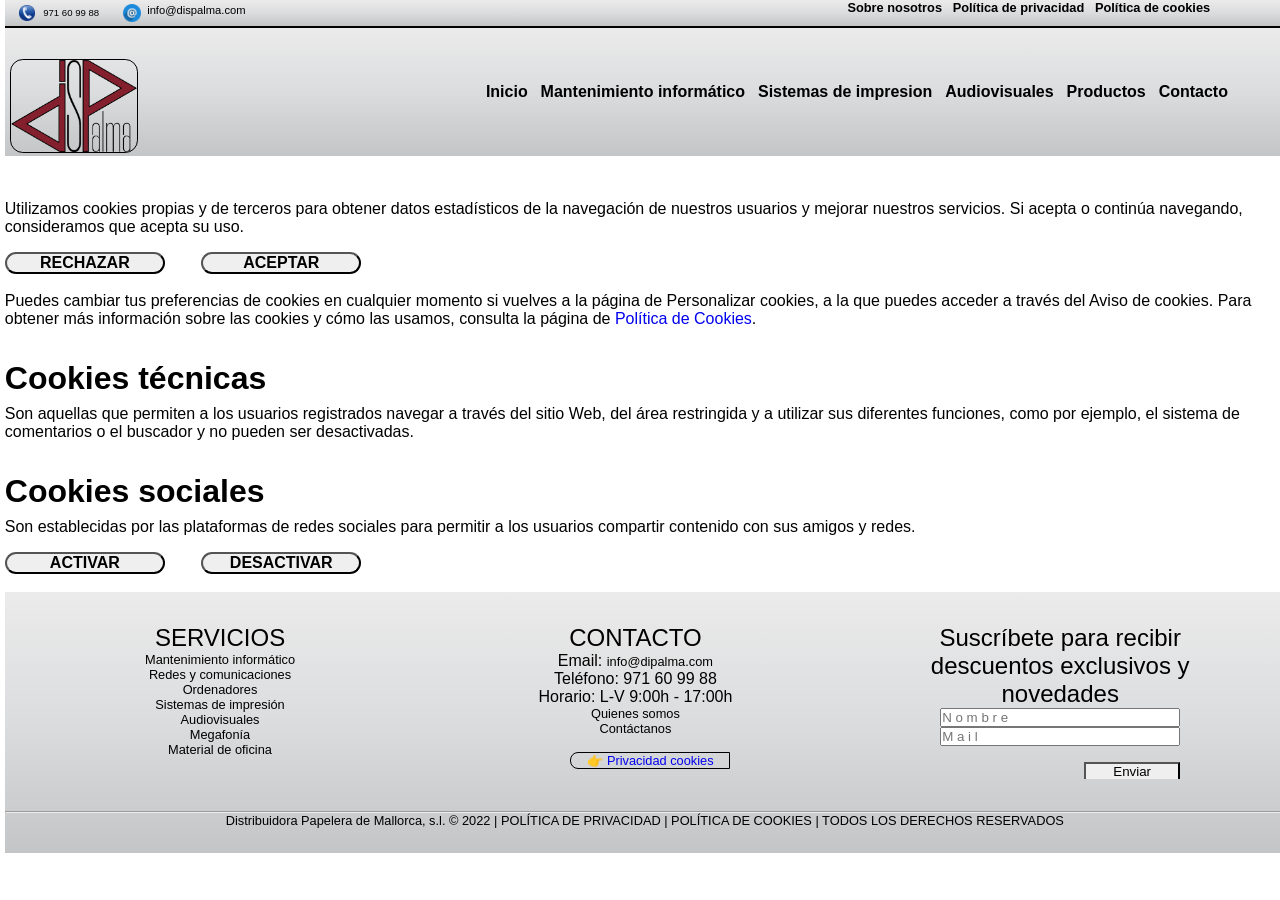
<file: personalizar.html>
<!DOCTYPE html>
<html lang="es">
<head>
    <meta charset="UTF-8">
    <meta name="viewport" content="width=device-width, initial-scale=1.0">
    <title>Personalizar cookies</title>
    <link rel="stylesheet" href="css/cabecera.css">
    <link rel="stylesheet" href="css/personalizar.css">
    <link rel="stylesheet" href="css/pie.css">
</head>
<body onload="document.getElementById('mensaje').value = ''">
    <div id="miHeader"></div>
    <main>
        <div class="personalizar">
            <p class="perTexto">
                Utilizamos cookies propias y de terceros para obtener datos estadísticos de la navegación de nuestros usuarios y mejorar nuestros servicios. Si acepta o continúa navegando, consideramos que acepta su uso.
            </p>
            <button class="rechazar">RECHAZAR</button>
            <button class="aceptar">ACEPTAR</button> 
            <br><br>
            <p class="perTexto1">
                Puedes cambiar tus preferencias de cookies en cualquier momento si vuelves a la página de Personalizar cookies, a la que puedes acceder a través del Aviso de cookies. Para obtener más información sobre las cookies y cómo las usamos, consulta la página de 
                <a href="cookies.html">Política de Cookies</a>.
            </p>
            <p class="perTitle">Cookies técnicas</p>
            <p class="perTexto">
                Son aquellas que permiten a los usuarios registrados navegar a través del sitio Web, del área restringida y a utilizar sus diferentes funciones, como por ejemplo, el sistema de comentarios o el buscador y no pueden ser desactivadas.
            </p>
            <p class="perTitle">Cookies sociales</p>
            <p class="perTexto">
                Son establecidas por las plataformas de redes sociales para permitir a los usuarios compartir contenido con sus amigos y redes.
            </p>
            <button class="activar">ACTIVAR</button>
            <button class="desactivar">DESACTIVAR</button>
            <br><br>
        </div>
        
    </main> 
    <div id="miPie"></div>
    <script>
        function loadHeader() {
                // Intentar cargar el archivo de cabecera
                fetch('cabecera.html')
                    .then(response => {
                        // Verificar si la respuesta es exitosa
                        if (!response.ok) {
                            throw new Error(`Error al cargar la cabecera: ${response.statusText}`);
                        }
                        return response.text();
                    })
                    .then(data => {
                        // Insertar el contenido de header.html en el div
                        document.getElementById('miHeader').innerHTML = data;
                    })
                    .catch(error => {
                        // Manejar errores
                        console.error('Hubo un problema al cargar la cabecera:', error);
                        document.getElementById('miHeader').innerHTML = `
                            <p style="color: red;">Lo sentimos, hubo un error al cargar la cabecera.</p>
                        `;
                    });
            }
            // Llamar a la función para cargar la cabecera
            loadHeader();
    </script>

    <script>
        function loadFoot() {
            // Intentar cargar el archivo de pie
            fetch('pie.html')
                .then(response => {
                    // Verificar si la respuesta es exitosa
                    if (!response.ok) {
                        throw new Error(`Error al cargar el pie de página: ${response.statusText}`);
                    }
                    return response.text();
                })
                .then(data => {
                    // Insertar el contenido de header.html en el div
                    document.getElementById('miPie').innerHTML = data;
                })
                .catch(error => {
                    // Manejar errores
                    console.error('Hubo un problema al cargar el pie de página:', error);
                    document.getElementById('miPie').innerHTML = `
                        <p style="color: red;">Lo sentimos, hubo un error al cargar la cabecera.</p>
                    `;
                });
        }
        // Llamar a la función para cargar la cabecera
        loadFoot();
    </script>
</body>
</html>
</file>
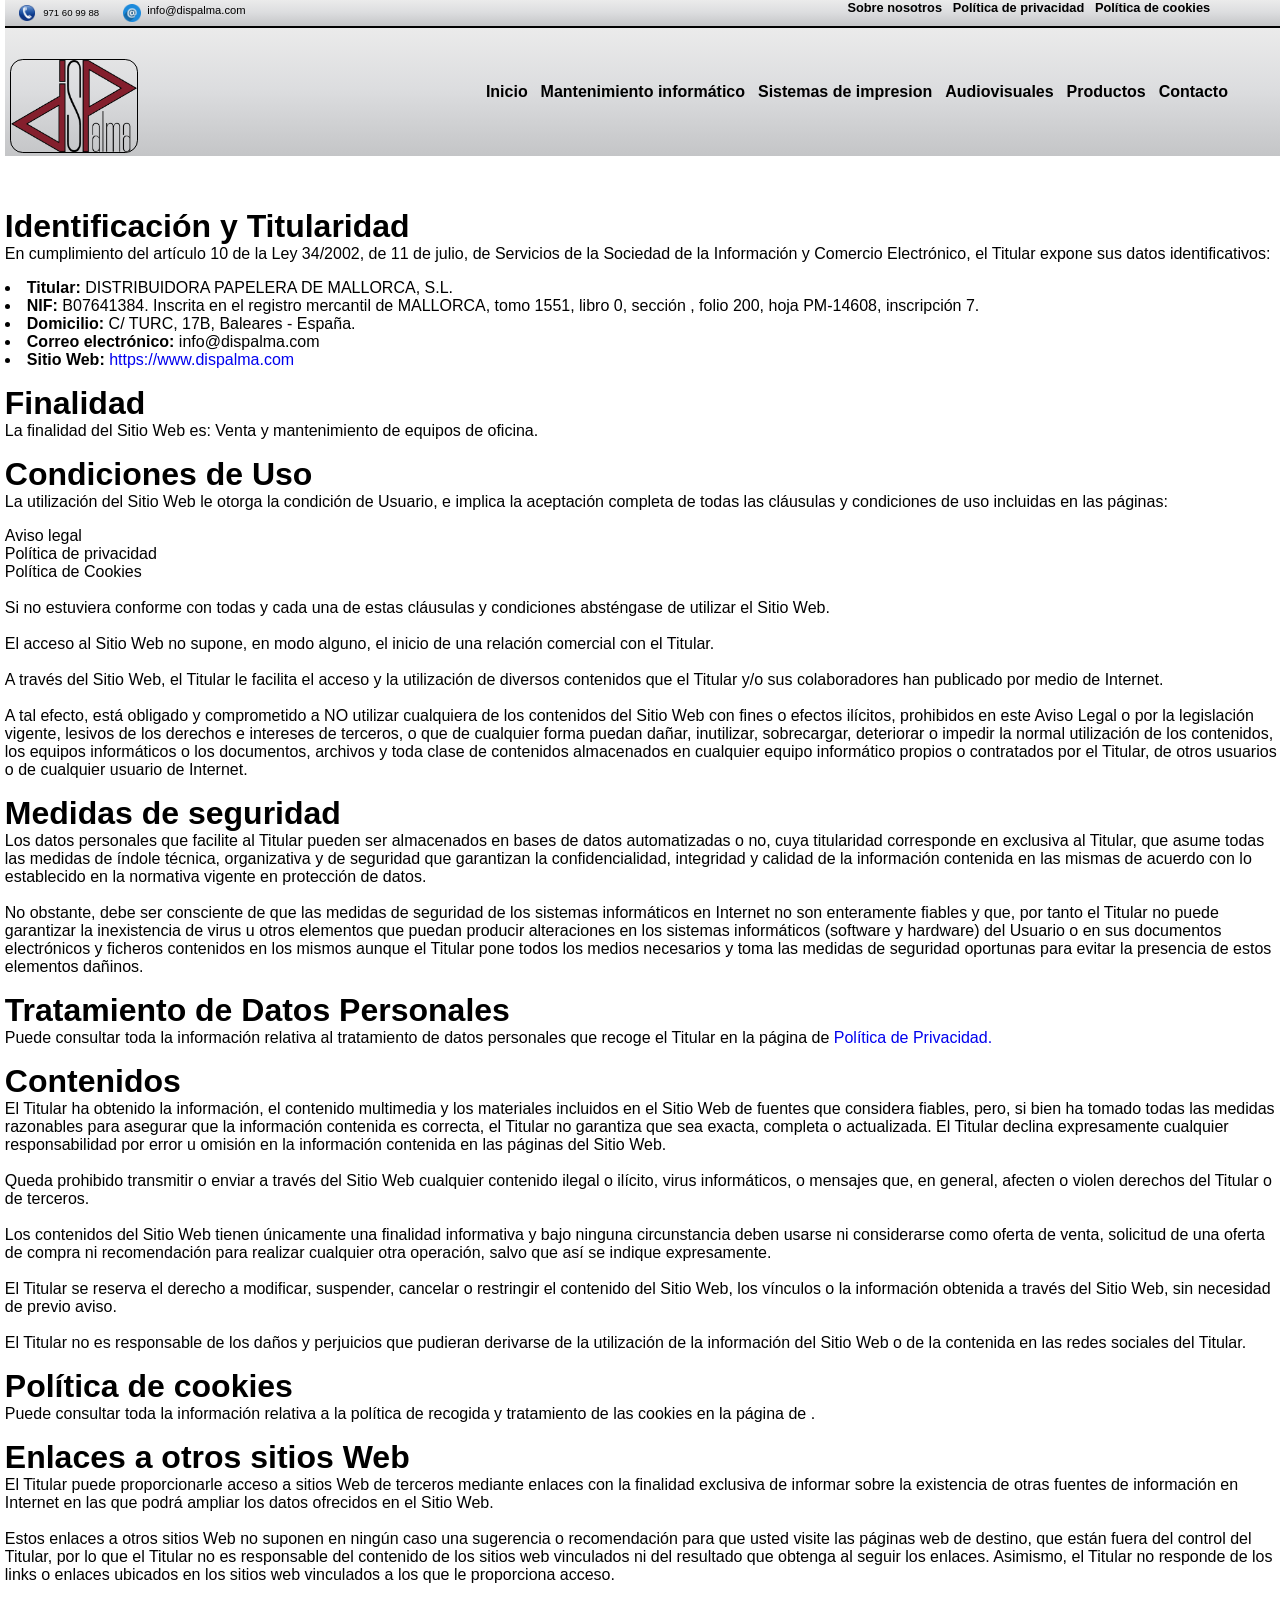
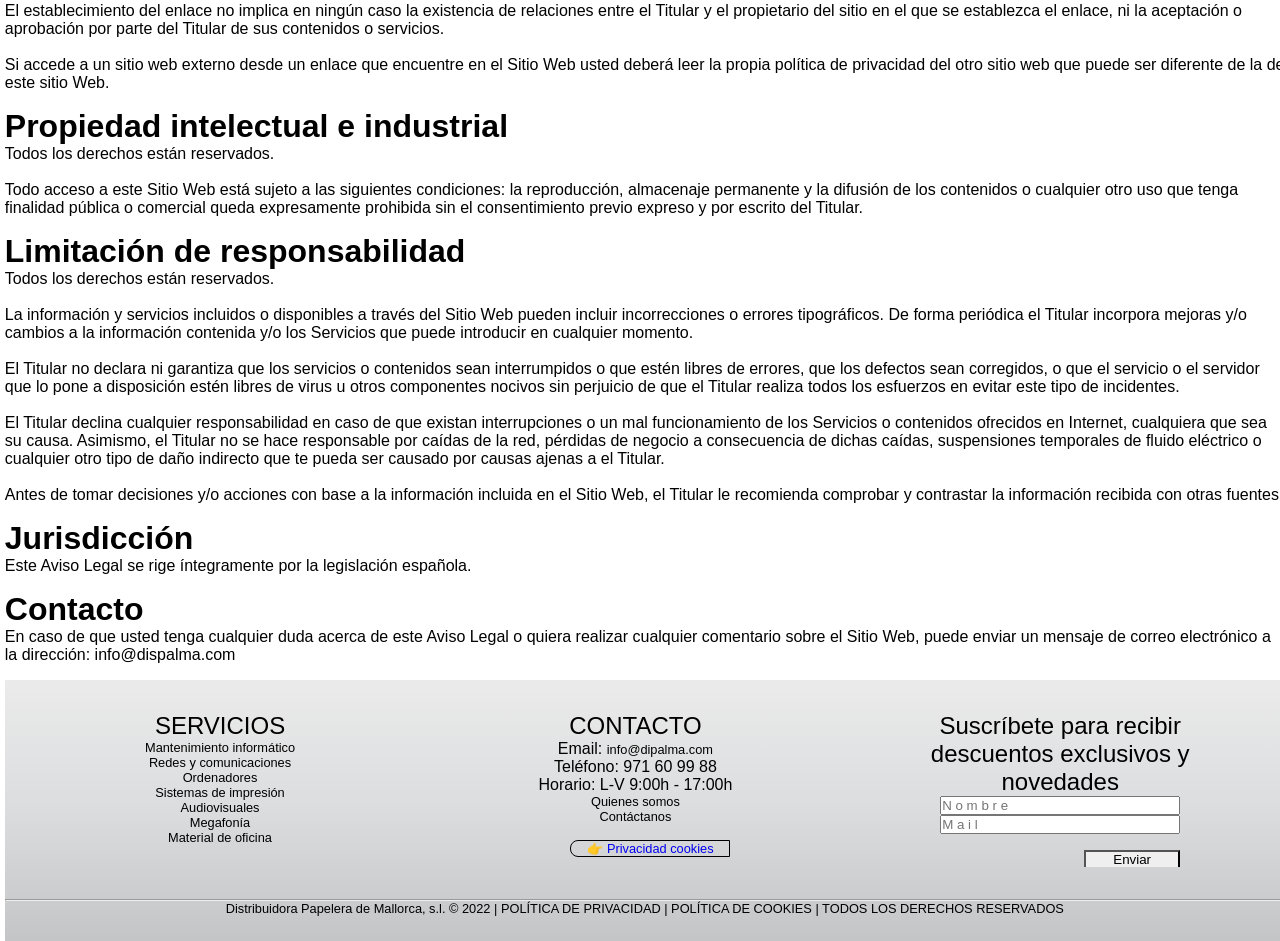
<file: politica.html>
<!DOCTYPE html>
<html lang="es">
<head>
    <meta charset="UTF-8">
    <meta name="viewport" content="width=device-width, initial-scale=1.0">
    <title>Política de privacidad</title>
    <link rel="stylesheet" href="css/cabecera.css">
    <link rel="stylesheet" href="css/politica.css">
    <link rel="stylesheet" href="css/pie.css">
</head>
<body onload="document.getElementById('mensaje').value = ''">
    <div id="miHeader"></div>
    <main>
        <div class="identidad">
            <p class="poTitle">Identificación y Titularidad</p>
            <p class="poTexto">En cumplimiento del artículo 10 de la Ley 34/2002, de 11 de julio, de Servicios de la Sociedad de la Información y Comercio Electrónico, el Titular expone sus datos identificativos:</p>
            <ul class="ulIdenti">
                <li class="liIdenti"><strong>Titular:</strong> DISTRIBUIDORA PAPELERA DE MALLORCA, S.L. </li>
                <li class="liIdenti"><strong>NIF:</strong> B07641384. Inscrita en el registro mercantil de MALLORCA, tomo 1551, libro 0, sección , folio 200, hoja PM-14608, inscripción 7.</li>
                <li class="liIdenti"><strong>Domicilio:</strong> C/ TURC, 17B, Baleares - España.</li>
                <li class="liIdenti"><strong>Correo electrónico:</strong>  info@dispalma.com</li>
                <li class="liIdenti"><strong>Sitio Web: </strong> <a href="https://www.dispalma.com">https://www.dispalma.com</a>
                </li>
            </ul>
            <a href="http://"></a>
        </div>
        <div class="finalidad">
            <p class="poTitle">Finalidad</p>
            <p class="poTexto">La finalidad del Sitio Web es: Venta y mantenimiento de equipos de oficina.</p>
        </div>
        <div class="uso">
            <p class="poTitle">Condiciones de Uso</p>
            <p class="poTexto">La utilización del Sitio Web le otorga la condición de Usuario, e implica la aceptación completa de todas las cláusulas y condiciones de uso incluidas en las páginas:</p>
            <ul class="ulUso">
                <li a href="politica.html">Aviso legal</a></li>
                <li a href="politica.html">Política de privacidad</a></li>
                <li a href="#">Política de Cookies</a></li><br>
            </ul>
            <p class="poTexto">
                Si no estuviera conforme con todas y cada una de estas cláusulas y condiciones absténgase de utilizar el Sitio Web.<br><br> 
                El acceso al Sitio Web no supone, en modo alguno, el inicio de una relación comercial con el Titular. <br><br>
                A través del Sitio Web, el Titular le facilita el acceso y la utilización de diversos contenidos que el Titular y/o sus colaboradores han publicado por medio de Internet. <br><br>
                A tal efecto, está obligado y comprometido a NO utilizar cualquiera de los contenidos del Sitio Web con fines o efectos ilícitos, prohibidos en este Aviso Legal o por la legislación vigente, lesivos de los derechos e intereses de terceros, o que de cualquier forma puedan dañar, inutilizar, sobrecargar, deteriorar o impedir la normal utilización de los contenidos, los equipos informáticos o los documentos, archivos y toda clase de contenidos almacenados en cualquier equipo informático propios o contratados por el Titular, de otros usuarios o de cualquier usuario de Internet.
            </p>
        </div>
        <div class="seguridad">
            <p class="poTitle">Medidas de seguridad</p>
            <p class="poTexto">
                Los datos personales que facilite al Titular pueden ser almacenados en bases de datos automatizadas o no, cuya titularidad corresponde en exclusiva al Titular, que asume todas las medidas de índole técnica, organizativa y de seguridad que garantizan la confidencialidad, integridad y calidad de la información contenida en las mismas de acuerdo con lo establecido en la normativa vigente en protección de datos. <br><br>
                No obstante, debe ser consciente de que las medidas de seguridad de los sistemas informáticos en Internet no son enteramente fiables y que, por tanto el Titular no puede garantizar la inexistencia de virus u otros elementos que puedan producir alteraciones en los sistemas informáticos (software y hardware) del Usuario o en sus documentos electrónicos y ficheros contenidos en los mismos aunque el Titular pone todos los medios necesarios y toma las medidas de seguridad oportunas para evitar la presencia de estos elementos dañinos.                
            </p>
        </div>
        <div class="tratamiento">
            <p class="poTitle">Tratamiento de Datos Personales</p>
            <p class="poTexto">Puede consultar toda la información relativa al tratamiento de datos personales que recoge el Titular en la página de <a href="#"> Política de Privacidad.</a></p>
        </div>
        <div class="contenidos">
            <p class="poTitle">Contenidos</p>
            <p class="poTexto">
                El Titular ha obtenido la información, el contenido multimedia y los materiales incluidos en el Sitio Web de fuentes que considera fiables, pero, si bien ha tomado todas las medidas razonables para asegurar que la información contenida es correcta, el Titular no garantiza que sea exacta, completa o actualizada. El Titular declina expresamente cualquier responsabilidad por error u omisión en la información contenida en las páginas del Sitio Web. <br><br>
                Queda prohibido transmitir o enviar a través del Sitio Web cualquier contenido ilegal o ilícito, virus informáticos, o mensajes que, en general, afecten o violen derechos del Titular o de terceros. <br><br>
                Los contenidos del Sitio Web tienen únicamente una finalidad informativa y bajo ninguna circunstancia deben usarse ni considerarse como oferta de venta, solicitud de una oferta de compra ni recomendación para realizar cualquier otra operación, salvo que así se indique expresamente. <br><br>
                El Titular se reserva el derecho a modificar, suspender, cancelar o restringir el contenido del Sitio Web, los vínculos o la información obtenida a través del Sitio Web, sin necesidad de previo aviso. <br><br>
                El Titular no es responsable de los daños y perjuicios que pudieran derivarse de la utilización de la información del Sitio Web o de la contenida en las redes sociales del Titular. 
            </p>
        </div>
        <div class="cookies">
            <p class="poTitle">Política de cookies</p>
            <p class="poTexto">Puede consultar toda la información relativa a la política de recogida y tratamiento de las cookies en la página de <a href="#"></a>.         
            </p>
        </div>
        <div class="enlaces">
            <p class="poTitle">Enlaces a otros sitios Web</p>
            <p class="poTexto">
                El Titular puede proporcionarle acceso a sitios Web de terceros mediante enlaces con la finalidad exclusiva de informar sobre la existencia de otras fuentes de información en Internet en las que podrá ampliar los datos ofrecidos en el Sitio Web. <br><br>
                Estos enlaces a otros sitios Web no suponen en ningún caso una sugerencia o recomendación para que usted visite las páginas web de destino, que están fuera del control del Titular, por lo que el Titular no es responsable del contenido de los sitios web vinculados ni del resultado que obtenga al seguir los enlaces. Asimismo, el Titular no responde de los links o enlaces ubicados en los sitios web vinculados a los que le proporciona acceso. <br><br>
                El establecimiento del enlace no implica en ningún caso la existencia de relaciones entre el Titular y el propietario del sitio en el que se establezca el enlace, ni la aceptación o aprobación por parte del Titular de sus contenidos o servicios. <br><br>
                Si accede a un sitio web externo desde un enlace que encuentre en el Sitio Web usted deberá leer la propia política de privacidad del otro sitio web que puede ser diferente de la de este sitio Web.        
            </p>
        </div>
        <div class="intelectual">
            <p class="poTitle">Propiedad intelectual e industrial</p>
            <p class="poTexto">
                Todos los derechos están reservados. <br><br>
                Todo acceso a este Sitio Web está sujeto a las siguientes condiciones: la reproducción, almacenaje permanente y la difusión de los contenidos o cualquier otro uso que tenga finalidad pública o comercial queda expresamente prohibida sin el consentimiento previo expreso y por escrito del Titular.        
            </p>
        </div>
        <div class="responsabilidad">
            <p class="poTitle">Limitación de responsabilidad</p>
            <p class="poTexto">
                Todos los derechos están reservados. <br><br>
                La información y servicios incluidos o disponibles a través del Sitio Web pueden incluir incorrecciones o errores tipográficos. De forma periódica el Titular incorpora mejoras y/o cambios a la información contenida y/o los Servicios que puede introducir en cualquier momento. <br><br>
                El Titular no declara ni garantiza que los servicios o contenidos sean interrumpidos o que estén libres de errores, que los defectos sean corregidos, o que el servicio o el servidor que lo pone a disposición estén libres de virus u otros componentes nocivos sin perjuicio de que el Titular realiza todos los esfuerzos en evitar este tipo de incidentes. <br><br>
                El Titular declina cualquier responsabilidad en caso de que existan interrupciones o un mal funcionamiento de los Servicios o contenidos ofrecidos en Internet, cualquiera que sea su causa. Asimismo, el Titular no se hace responsable por caídas de la red, pérdidas de negocio a consecuencia de dichas caídas, suspensiones temporales de fluido eléctrico o cualquier otro tipo de daño indirecto que te pueda ser causado por causas ajenas a el Titular. <br><br>
                Antes de tomar decisiones y/o acciones con base a la información incluida en el Sitio Web, el Titular le recomienda comprobar y contrastar la información recibida con otras fuentes.       
            </p>
        </div>
        <div class="jurisdiccion">
            <p class="poTitle">Jurisdicción</p>
            <p class="poTexto">
                Este Aviso Legal se rige íntegramente por la legislación española.
            </p>
        </div>
        <div class="contacto">
            <p class="poTitle">Contacto</p>
            <p class="poTexto">
                En caso de que usted tenga cualquier duda acerca de este Aviso Legal o quiera realizar cualquier comentario sobre el Sitio Web, puede enviar un mensaje de correo electrónico a la dirección: info@dispalma.com
            </p>
        </div>
    </main> 
    <div id="miPie"></div>
    <script>
        function loadHeader() {
                // Intentar cargar el archivo de cabecera
                fetch('cabecera.html')
                    .then(response => {
                        // Verificar si la respuesta es exitosa
                        if (!response.ok) {
                            throw new Error(`Error al cargar la cabecera: ${response.statusText}`);
                        }
                        return response.text();
                    })
                    .then(data => {
                        // Insertar el contenido de header.html en el div
                        document.getElementById('miHeader').innerHTML = data;
                    })
                    .catch(error => {
                        // Manejar errores
                        console.error('Hubo un problema al cargar la cabecera:', error);
                        document.getElementById('miHeader').innerHTML = `
                            <p style="color: red;">Lo sentimos, hubo un error al cargar la cabecera.</p>
                        `;
                    });
            }
            // Llamar a la función para cargar la cabecera
            loadHeader();
    </script>

    <script>
        function loadFoot() {
            // Intentar cargar el archivo de pie
            fetch('pie.html')
                .then(response => {
                    // Verificar si la respuesta es exitosa
                    if (!response.ok) {
                        throw new Error(`Error al cargar el pie de página: ${response.statusText}`);
                    }
                    return response.text();
                })
                .then(data => {
                    // Insertar el contenido de header.html en el div
                    document.getElementById('miPie').innerHTML = data;
                })
                .catch(error => {
                    // Manejar errores
                    console.error('Hubo un problema al cargar el pie de página:', error);
                    document.getElementById('miPie').innerHTML = `
                        <p style="color: red;">Lo sentimos, hubo un error al cargar la cabecera.</p>
                    `;
                });
        }
        // Llamar a la función para cargar la cabecera
        loadFoot();
    </script>
</body>
</html>
</file>
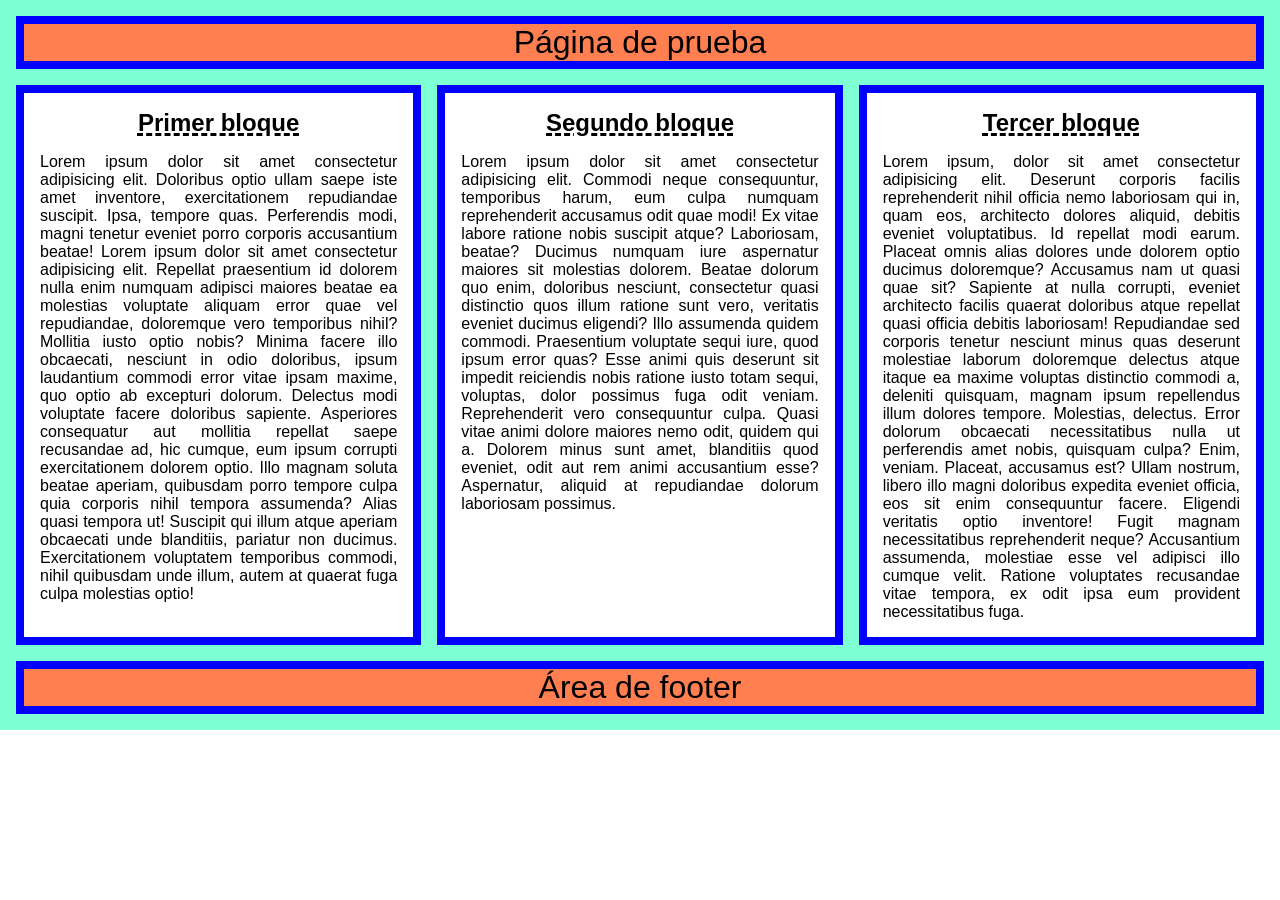
<file: practica.html>
<!DOCTYPE html>
<html lang="es">
<head>
    <meta charset="UTF-8">
    <meta name="viewport" content="width=device-width, initial-scale=1.0">
    <title>Práctica</title>
    <link rel="stylesheet" href="/css/practica.css">
</head>
<body>
    <div class="container">
        <p class="title_Container">Página de prueba</p>
        <section class="bloque_1">
            <p class="title_Bloque">Primer bloque</p>
            <p class="text_B1">
                Lorem ipsum dolor sit amet consectetur adipisicing elit. Doloribus optio ullam saepe iste amet inventore, exercitationem repudiandae suscipit. Ipsa, tempore quas. Perferendis modi, magni tenetur eveniet porro corporis accusantium beatae!
                Lorem ipsum dolor sit amet consectetur adipisicing elit. Repellat praesentium id dolorem nulla enim numquam adipisci maiores beatae ea molestias voluptate aliquam error quae vel repudiandae, doloremque vero temporibus nihil?
                Mollitia iusto optio nobis? Minima facere illo obcaecati, nesciunt in odio doloribus, ipsum laudantium commodi error vitae ipsam maxime, quo optio ab excepturi dolorum. Delectus modi voluptate facere doloribus sapiente.
                Asperiores consequatur aut mollitia repellat saepe recusandae ad, hic cumque, eum ipsum corrupti exercitationem dolorem optio. Illo magnam soluta beatae aperiam, quibusdam porro tempore culpa quia corporis nihil tempora assumenda?
                Alias quasi tempora ut! Suscipit qui illum atque aperiam obcaecati unde blanditiis, pariatur non ducimus. Exercitationem voluptatem temporibus commodi, nihil quibusdam unde illum, autem at quaerat fuga culpa molestias optio!
            </p>
        </section>
        <section class="bloque_2">
            <p class="title_Bloque">Segundo bloque</p>
            <p class="text_B1">
                Lorem ipsum dolor sit amet consectetur adipisicing elit. Commodi neque consequuntur, temporibus harum, eum culpa numquam reprehenderit accusamus odit quae modi! Ex vitae labore ratione nobis suscipit atque? Laboriosam, beatae?
                Ducimus numquam iure aspernatur maiores sit molestias dolorem. Beatae dolorum quo enim, doloribus nesciunt, consectetur quasi distinctio quos illum ratione sunt vero, veritatis eveniet ducimus eligendi? Illo assumenda quidem commodi.
                Praesentium voluptate sequi iure, quod ipsum error quas? Esse animi quis deserunt sit impedit reiciendis nobis ratione iusto totam sequi, voluptas, dolor possimus fuga odit veniam. Reprehenderit vero consequuntur culpa.
                Quasi vitae animi dolore maiores nemo odit, quidem qui a. Dolorem minus sunt amet, blanditiis quod eveniet, odit aut rem animi accusantium esse? Aspernatur, aliquid at repudiandae dolorum laboriosam possimus.
            </p>    
        </section>
        <section class="bloque_3">
            <p class="title_Bloque">Tercer bloque</p>
            <p class="text_B3">
                Lorem ipsum, dolor sit amet consectetur adipisicing elit. Deserunt corporis facilis reprehenderit nihil officia nemo laboriosam qui in, quam eos, architecto dolores aliquid, debitis eveniet voluptatibus. Id repellat modi earum.
                Placeat omnis alias dolores unde dolorem optio ducimus doloremque? Accusamus nam ut quasi quae sit? Sapiente at nulla corrupti, eveniet architecto facilis quaerat doloribus atque repellat quasi officia debitis laboriosam!
                Repudiandae sed corporis tenetur nesciunt minus quas deserunt molestiae laborum doloremque delectus atque itaque ea maxime voluptas distinctio commodi a, deleniti quisquam, magnam ipsum repellendus illum dolores tempore. Molestias, delectus.
                Error dolorum obcaecati necessitatibus nulla ut perferendis amet nobis, quisquam culpa? Enim, veniam. Placeat, accusamus est? Ullam nostrum, libero illo magni doloribus expedita eveniet officia, eos sit enim consequuntur facere.
                Eligendi veritatis optio inventore! Fugit magnam necessitatibus reprehenderit neque? Accusantium assumenda, molestiae esse vel adipisci illo cumque velit. Ratione voluptates recusandae vitae tempora, ex odit ipsa eum provident necessitatibus fuga.
            </p>
        </section>
        <footer>
            <p>Área de footer</p>
        </footer>
    </div>
    
</body>
</html>
</file>
<file: css/cabecera.css>
/* -------> AREA CABECERA (FLEX) <---------*/
.container{
    position: fixed;
    z-index: 1;
    width: 100%;
}
.cab1{
    display:flex;
    background-image: linear-gradient(to top, #c4c5c7 0%, #dcdddf 52%, #ebebeb 100%);
    font-size: .8rem;
    border-bottom: 2px solid black;
}
.cab1-l1{
    display:flex;
    align-items: center;
    width: 20vw;
}
.icoNumTlf{
    display: flex;
    align-items: center;
}
.spp{
    display: flex;
    width: 30vw;
    justify-content: space-evenly;
    font-weight: bold;
    margin-left: 45vw;
}
.sppTxt{
    color: black;
    font-weight: bold;
}
.sppTxt:hover{
    color:rgb(121, 32, 246);
    font-weight: bold;
}
.sppTxt:active{
    color:#5499c7;
}
.cab2{
    display: flex;
    background-image: linear-gradient(to top, #c4c5c7 0%, #dcdddf 52%, #ebebeb 100%);
    align-items: center;
    font-size: 1rem;
    height: 10vw;
}
.opcSrv{
    display: flex;
    justify-content: space-evenly;
    margin-left: 26.2vw;
    width: 60vw;
}
.icoTlf{
    width: 1.6rem;
    margin-left: .6rem;
    padding: .3rem
}
.numTlf{
    width: 4rem;
    font-size: .6rem;
    margin-left: .2rem;
}
.icoMail{
    width: 1.1rem;
    margin-right: .4rem;
    margin-left: .3rem;
}
.dirMail{
    display:flex;
    text-align: center;
    color: black;
    width: 9.5rem;
    font-size: .7rem;
    margin-left: .7rem;
}
.dirMail:hover{
    color: black;
    font-weight: bold;
}
.logo{
    border: 1px solid black;
    border-radius: .8rem;
    margin: 2rem 0 0 .3rem;
    width: 8rem;
}    

@media (max-width: 600px){
    .cab1{
        width: 100vh;
    }
    .icoTlf{
        width: 1.6rem;
    }
    .cab1-l1{
        display: flex;
        flex-direction: column;
        width: 8rem;
    }
    .icoNumTlf{
        display: flex;
        align-items: center;
        margin-left: -2.1rem;
    }
     .dirMail{
        margin-left: 2rem;
    }
    .cab2{
        height: 30vw;
    }
    .opcSrv{
        flex-direction: column;
        margin-left: 5.6rem;
    }
    .imgP1:hover{
        font-weight: bold;
        color:chocolate;
    }
    .imgP2{
        color: black;
    }   
    .spp{
        margin-left: 6rem;
        width: 15rem;
    }
    .logo{
        margin: .8rem 0 0 .5rem;
        width: 8rem;
    }    
    
}
</file>
<file: css/cookies.css>
*{
    margin: 0;
    padding: 0;
    font-family: 'Lucida Sans', 'Lucida Sans Regular', 'Lucida Grande', 'Lucida Sans Unicode', Geneva, Verdana, sans-serif;
    text-decoration: none;
    box-sizing: border-box;
    list-style: none;
}
body{
    overflow-x: hidden;
    width: 100%;
    margin-left: .3rem;
}
.uso{
    padding-top: 12rem;
}
.cookTitle{
    font-size: 2rem;
    font-weight: bold;
    margin-top: 1rem;
}   
.cookTexto{
    font-size: 1rem;
    margin-bottom: 1rem;
}
.liDeshabil{
    list-style:disc;
    list-style-position: inside;
}
.cookTexto1{
    font-size: 1rem;
    font-weight: bold;
    margin-bottom: 1rem;
}
.cookTexto2{
    font-size: .8rem;
    font-weight: bold;
    margin-bottom: 1rem;
}
.cookTexto3{
    font-size: 1.5rem;
    font-weight: bold;
    margin-bottom: 1rem;
    margin-left: 20rem;
}



@media (max-width: 600px){
}
</file>
<file: css/pie.css>
/* -------> ZONA FOOTER (GRID) <---------*/
.foot-container{
    display: grid;
    grid-template-areas:
        "fsrv fctc fsrc"
        "dclm dclm dclm";
    text-align: center;
    gap: .5rem;    
    width: 100%;
    height: 16.3rem;
    background-image: linear-gradient(to top, #c4c5c7 0%, #dcdddf 52%, #ebebeb 100%);
    padding-top: 2rem;
    justify-items: center;
}
.fsrv{
    grid-area: fsrv;
    width: 15rem;
    display: flex;
    flex-flow: column;
}
.fctc{
    grid-area: fctc;
    display: flex;
    flex-flow: column;
}
.fscr{
    grid-area: fsrc;
    display: flex;
    flex-flow: column;
}
.dclm{
    grid-area: dclm;
    width: 100%;
    font-size: .8rem;
}

form{
    display:flex;
    flex-direction: column;
    align-items: center;
}
input{
    width: 15rem;
}
.dpmTxt{
    text-align: center;
    background-image: linear-gradient(135deg, #fdfcfb 0%, #e2d1c3 100%);
}
.footSrv{
    font-size: 1.5rem;
}
.fts{
    color: black;
    font-size: .8rem;
}
.fts:hover{
    color: black;
    font-weight: bold;
}
.fts:active{
    color:#5499c7;
}
.fts1{
    color:black;
    font-size: .8rem;
}
#nombre:hover{
    background-color:lemonchiffon;
}
#correo:hover{
    background-color:lemonchiffon;
}
#envio{
    margin-top: 1rem;
    width: 6rem;
    margin-left: 9rem;
    border-bottom: #5499c7;
    box-shadow: 5px 5px 15px rgba(0, 0, 0, 6px)
}
#envio:hover{
    color: red;
    font-weight: bold;
}

  /* Estilo para el contenedor del banner */
  .banner-lateral {
    border: 1px solid;
    border-radius: 8px 0 0 8px; /* Bordes redondeados en el lado izquierdo */
    width: 10rem;
    font-size: .8rem;
    margin-left: 2rem;
    margin-top: 1rem;
}

/* Estilo del botón */
.banner-lateral a {
    text-decoration: none;
}


@media (max-width: 600px){
    .foot-container{
        grid-template-areas:
        "fsrv"
        "fctc" 
        "fsrc"
        "dclm";
        height: auto;
    }
    .dclm{
        display: flex;
        flex-flow: column;
    }

}
</file>
<file: css/equipamiento.css>
*{
    margin: 0;
    padding: 0;
    font-family: 'Lucida Sans', 'Lucida Sans Regular', 'Lucida Grande', 'Lucida Sans Unicode', Geneva, Verdana, sans-serif;
    text-decoration: none;
    box-sizing: border-box;
    list-style: none;
}
body{
    overflow-x: hidden;
    width: 100%;
}   
.eqFondo{
    position: relative;
    width: 100%;
    height: 30rem;
    background-image:url("../multimedia/imagenes/fondoequipos.jpg");
    background-size: cover;
    background-position: center;
    background-repeat: no-repeat;
    opacity: 0.3;
    width:100%;
}
.eqTitles{
    display: flex;
    flex-direction: column;
    align-items: center;
    height: 2rem;
}
.eqTitle{
    font-size: 6rem;
    margin-top: -15rem;
}
.eqStles{
    display: flex;
    flex-direction: column;
    align-items: center;
}
.eqSbt1{
    font-size: 2rem;
}
.eqHr{
    margin-top: .5rem;
    width: 60rem;
}
.eqSbt2{
    font-size: 1.2rem;
    margin-top: .5rem;
}
.eqcontainer{
    display: grid;
    grid-template-areas: 
        "comp print scan labe"
        "dest plast encu pape";
    gap: 3rem;
    margin-top: 5rem;
}
.eqArt1{
    grid-area: comp;
    display: flex;
    flex-direction: column;
    align-items: center;
}
.eqimg{
    width: 15rem;
    border-radius: 10rem;

}
.eqArt2{
    grid-area: print;
    display: flex;
    flex-direction: column;
    align-items: center;
}
.eqArt3{
    grid-area: scan;
    display: flex;
    flex-direction: column;
    align-items: center;
}
.eqArt4{
    grid-area: labe;
    display: flex;
    flex-direction: column;
    align-items: center;
}
.eqArt5{
    grid-area: dest;
    display: flex;
    flex-direction: column;
    align-items: center;
}
.eqArt6{
    grid-area: plast;
    display: flex;
    flex-direction: column;
    align-items: center;
}
.eqArt7{
    grid-area: encu;
    display: flex;
    flex-direction: column;
    align-items: center;
}
.eqArt8{
    grid-area: pape;
    display: flex;
    flex-direction: column;
    align-items: center;
}
.eqBoton{
    display: flex;
    justify-content: center;
    border: 2px solid;
    border-radius: 20rem;
    box-shadow: .2rem .3rem;
    margin-top: 3rem;
    margin-bottom: 3rem;
    margin-left: 35rem;
    width: 24.7rem;
    height: 2.5rem;
    align-items: center;
    font-size: 1.5rem;
}
.eqBoton:hover{
    background-color: aquamarine;
}
@media (max-width: 600px){
    .eqTitle{
        font-size: 5rem;
        padding-top: 2rem;
    }
    .eqSbt1{
        font-size: 1.3rem;
        font-weight: bold;
    }
    .eqSbt2{
        font-size: .9rem;
    }
    .eqcontainer{
        display: flex;
        flex-direction: column;
    }
    .eqTxtArt{
        margin-top: .8rem;
    }
    .eqBoton{
        margin-left: 8rem;
        font-size: 1.2rem;
        width: 15rem;
        height: 2rem;

    }

}
</file>
<file: css/mantto.css>
*{
    margin: 0;
    padding: 0;
    font-family: 'Lucida Sans', 'Lucida Sans Regular', 'Lucida Grande', 'Lucida Sans Unicode', Geneva, Verdana, sans-serif;
    text-decoration: none;
    box-sizing: border-box;
    list-style: none;
}
body{
    overflow-x: hidden;
    width: 100%;
    
}    
.container1{
    position: relative;
    display:grid;
    grid-template-columns: 55vw;
    grid-template-areas:
        "titulo  titulo"
        "txtSubt txtSubt "
        "txtFoto foto"
        "pieFoto pieFoto";
    gap: .5rem;
    background-color:burlywood;
}
.titulo{
    grid-area:titulo;
    display: flex;
    align-items: center;
    justify-content: center;
    width:100%;
    height: 5em;
    background-image:url("../multimedia/imagenes/mantenimiento.jpg");
    background-size: cover;
    background-position: center;
    background-repeat: no-repeat;
    opacity: 0.8;
    font-family: Verdana, Geneva, Tahoma, sans-serif;
    font-size: 5rem;
    color: white;
    text-align: center;
    margin-top: 2em;
}
.txtSubt{
    grid-area:txtSubt;
    font-size: 3rem;
    padding-left: 1.6em;
}
.txtFoto{
    grid-area: txtFoto;
    font-size: 1.1rem;
    margin-left: 4.5em;
    text-align:justify;
    width: 35em;

}    
.foto{
    grid-area: foto;
    margin-top: 2.5em;
    width: 34em;
    border-radius: 2rem;
    border: 4px solid rgb(10, 23, 168);
    border-style:outset;
}
.pieFoto{
    grid-area: pieFoto ;
    margin: 3rem 0 0 5rem;
    font-weight: bold;
}
.container2{
    display:grid;
    grid-template-areas:
        "pack  bono"
        "mainfo mainfo";
    gap: 3rem;
    grid-template-columns: 23em 20em;
    background-color:lightgray;
    border: 2px solid;
    border-radius: 10px;
    padding-left: 2.5rem;
    margin: 4rem 0 4rem 44vh;
    justify-content: center;
    width: 110%;
}
.pHoras{
    grid-area: pack;
}
.pack, .bono{
    display: flex;
    justify-content: center;
    font-weight: bold;
    font-size: 1.5rem;
    text-decoration: underline;
}
.bMensual{
    grid-area: bono;
}
.spakTxt1, .sbonoTxt1{
    font-weight: bold;
    font-size: .9rem;
    margin-top: 1rem;
}
.spakTxt2, .sbonoTxt2{
    margin-top: 1rem;
    font-weight: bold;
    text-decoration: underline;
}
.packList, .bonoList{
    margin-top: .5rem ;
    font-size: .8rem;
}
.listStyl{
    list-style:disc;
}
.mainfo{
    justify-content: center;
    font-weight: bold;
}
.mainfo:hover{
    color:blue
}

@media (max-width: 600px){
    .container1{
        display:flex;
        flex-direction: column;
    }
    .titulo{
        width:30.2rem;
        font-size: 3.7rem;
        padding-top: 3.5rem;
    }
    .txtSubt{
        font-size: 2rem;
        padding-left: 1.2rem;
    } 
    .txtFoto{
        margin-left: 1.3rem;
        font-size: .9rem;
    }  
    .foto{
        margin-left: 2.5rem;
        width: 25rem;
    }
    .pieFoto{
        margin: 3rem 0 0 3rem;
        font-weight: bold;
    }
    .container2{
        display: flex;
        flex-direction: column;
        padding-left: 2.5rem;
        margin: 4rem 0 4rem 2.8rem;
        justify-content: center;
        width: 25rem;
    }
    .pack, .bono{
        font-weight: bold;
        font-size: 1.5rem;
        margin-left: -3rem;

    }
}
</file>
<file: css/nosotros.css>
*{
    margin: 0;
    padding: 0;
    font-family: 'Lucida Sans', 'Lucida Sans Regular', 'Lucida Grande', 'Lucida Sans Unicode', Geneva, Verdana, sans-serif;
    text-decoration: none;
    box-sizing: border-box;
    list-style: none;
}
body{
    overflow-x: hidden;
    width: 100%;
}   
.nosFondo{
    position:relative;
    width: 100%;
    height: 60rem;
    opacity: 0.3;
}
.nosImgFondo{
    margin-top: 20rem;
    margin-left: 28rem;
}
.nosTitle{
    display: flex;
    justify-content: center;
    margin-top: -48rem;
    font-size: 4rem;
    font-weight: bold;
}
.nosStles{
    display: flex;
    flex-direction: column;
    padding: 1rem;
}
.nosSbt1{
    line-height: 2rem;
    text-align: center;
    margin-top: .5rem;
    margin-bottom: 2rem;
    font-size: 1rem;
    text-align: justify;
    width: 40rem;
    margin-left: 28rem;
}
.nosSbt2{
    text-align: center;
    margin-top: 1rem;
    margin-bottom: 2.8rem;
    font-size: 1.5rem;
    font-weight: bold;
    margin-left: 3.5rem;
}
.nosBoton{
    background-image: linear-gradient(135deg, #fdfcfb 0%, #e2d1c3 100%);
    box-shadow: .3rem .3rem .2rem .2rem rgb(150, 127, 179);
    height: 3rem;
    width: 20rem;
    font-size: 1.5rem;
    font-weight: bold;
    color: black;
    margin-top: 1.5rem;
    margin-bottom: 3rem;
    margin-left: 35rem;
}
.nosBoton:hover{
    background: aquamarine ;
}

@media (max-width: 600px){
    .nosFondo{
        height: 80rem;
    }
    .nosImgFondo{
        margin-top: 17rem;
        margin-left: -5rem;
    }
    .nosTitle{
        margin-top: -65rem;
        font-size: 2rem;
        font-weight: bold;
    }
    .nosStles{
        width: 30rem;
        margin-left: -28rem;
    }
    .nosSbt1{
        width: 28rem;
        font-size: 1.1rem;
        font-weight: bold;
    }
    .nosSbt2{
        font-size: .9rem;
    }
    .nosBoton{
        font-size: 1rem;
        width: 15rem;
        margin-left: 10rem;
    }
}
</file>
<file: css/oficina.css>
*{
    margin: 0;
    padding: 0;
    font-family: 'Lucida Sans', 'Lucida Sans Regular', 'Lucida Grande', 'Lucida Sans Unicode', Geneva, Verdana, sans-serif;
    text-decoration: none;
    box-sizing: border-box;
    list-style: none;
}
body{
    overflow-x: hidden;
    width: 100%;
}   
.imgFondo{
    position:relative;
    width: 100%;
    height: 40rem;
    margin-top: 5rem;
    opacity: 0.3;
}
.ofTitle{
    display: flex;
    justify-content: center;
    margin-top: -30rem;
    font-size: 4rem;
    font-weight: bold;

}
.ofStles{
    display: flex;
    flex-direction: column;
    justify-content: center;
    margin-top: 3rem;
}
.ofSbt1{
    text-align: center;
    margin-top: 1rem;
    margin-bottom: 2rem;
    font-size: 2rem;
}
.ofSbt2{
    text-align: center;
    margin-top: 2rem;
    margin-bottom: 2.8rem;
    font-size: 1.5rem;
}
.preBoton{
    background-image: linear-gradient(135deg, #fdfcfb 0%, #e2d1c3 100%);
}
.ofBoton{
    background-image: linear-gradient(135deg, #fdfcfb 0%, #e2d1c3 100%);
    box-shadow: .3rem .3rem .2rem .2rem rgb(150, 127, 179);
    height: 3rem;
    width: 20rem;
    font-size: 1.5rem;
    font-weight: bold;
    color: black;
    margin-top: 1rem;
    margin-bottom: 1.8rem;
    margin-left: 35rem;
}
.ofBoton:hover{
    background: aquamarine ;
}

@media (max-width: 600px){
    .imgFondo{
        height: 35rem;
    }
    .ofTitle{
        margin-top: -25rem;
        font-size: 2rem;
        font-weight: bold;
    }
    .ofSbt1{
        font-size: 1.1rem;
        font-weight: bold;
    }
    .ofSbt2{
        font-size: .9rem;
    }
    .ofBoton{
        font-size: 1rem;
        width: 15rem;
        margin-left: 10rem;
    }
}
</file>
<file: css/personalizar.css>
*{
    margin: 0;
    padding: 0;
    font-family: 'Lucida Sans', 'Lucida Sans Regular', 'Lucida Grande', 'Lucida Sans Unicode', Geneva, Verdana, sans-serif;
    text-decoration: none;
    box-sizing: border-box;
    list-style: none;
}
body{
    overflow-x: hidden;
    width: 100%;
    margin-left: .3rem;
}
.personalizar{
    padding-top: 12rem;
}
.perTitle{
    margin-top: 2rem;
    font-size: 2rem;
    font-weight: bold;
}   
.perTexto{
    margin-top: .5rem;
    font-size: 1rem;
    margin-bottom: 1rem;
}
.rechazar, .activar{
    margin-right: 2rem;
}
.rechazar, .aceptar, .activar, .desactivar{
    color: black;
    font-size: 1rem;
    font-weight: bold;
    width: 10rem;
    border-radius: 10rem;
}
.rechazar:hover, .aceptar:hover, .activar:hover, .desactivar:hover{
    background-color:aquamarine;
}
</file>
<file: css/politica.css>
*{
    margin: 0;
    padding: 0;
    font-family: 'Lucida Sans', 'Lucida Sans Regular', 'Lucida Grande', 'Lucida Sans Unicode', Geneva, Verdana, sans-serif;
    text-decoration: none;
    box-sizing: border-box;
    list-style: none;
}
body{
    overflow-x: hidden;
    width: 100%;
    margin-left: .3rem;
}
.identidad{
    padding-top: 12rem;
}
.poTitle{
    font-size: 2rem;
    font-weight: bold;
    margin-top: 1rem;
}   
.poTexto{
    font-size: 1rem;
    margin-bottom: 1rem;
}
.liIdenti{
    list-style:disc;
    list-style-position: inside;
}



@media (max-width: 600px){
}
</file>
<file: css/practica.css>
*{
    margin: 0;
    padding: 0;
    font-family: 'Lucida Sans', 'Lucida Sans Regular', 'Lucida Grande', 'Lucida Sans Unicode', Geneva, Verdana, sans-serif;
    text-decoration: none;
    box-sizing: border-box;
    list-style: none;
}
.containerOld{
    max-width: 100%;
    background-color:aquamarine;
    display: grid;
    grid-template-columns: repeat(auto-fit, minmax(250px, 1fr));; 
    grid-template-areas: 
            "titulo titulo titulo"  
            "primer segundo tercero"
            "pie pie pie";
    gap: 2rem;
    padding: 2rem;
}
.container{
    max-width: 100%;
    width: 100%;
    background-color:aquamarine;
    display: grid;
    grid-template-columns: 1fr 1fr 1fr;
    grid-template-rows: auto auto auto; 
    grid-template-areas: 
            "titulo titulo titulo"  
            "primer segundo tercero"
            "pie pie pie";
    gap: 1rem;
    padding: 1rem;
}
.title_Container{
    grid-area: titulo;
    text-align: center;
    font-size: 2rem;
    border: .5rem solid blue;
    background-color: coral;
}
.bloque_1 {
    grid-area: primer;
}

.bloque_2 {
    grid-area: segundo;
}

.bloque_3 {
    grid-area: tercero;
}
.bloque_1, .bloque_2, .bloque_3 {
    font-size: 1rem;
    text-align: justify;
    border: 0.5rem solid blue;
    background-color: white;
    color: black;
    padding: 1rem;
}

.title_Bloque{
    text-align: center;
    font-weight: bold;
    font-size: 1.5rem;
    margin-bottom: 1rem;
    text-decoration:underline black .2rem dashed;
   
}

footer{
    grid-area: pie;
    border: .5rem solid blue;
    color: black;
    background-color: coral;
    font-size: 2rem;
    text-align: center;
}
</file>
